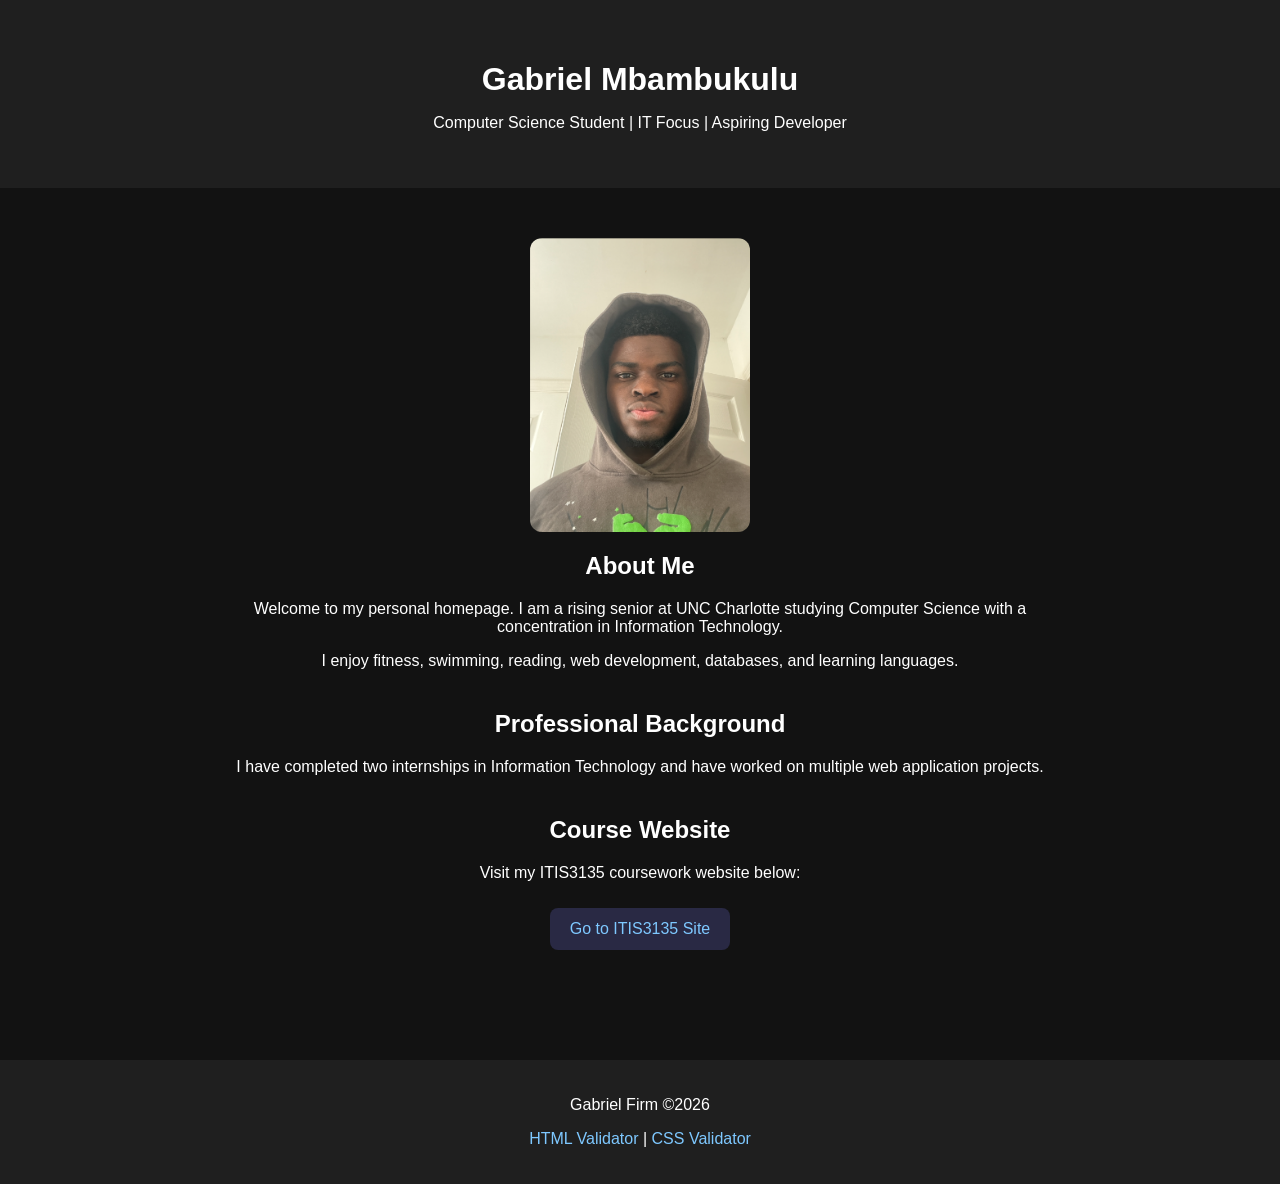
<file: index.html>
<!DOCTYPE html>
<html lang="en">

<head>

    <meta charset="UTF-8">
    <meta name="viewport" content="width=device-width, initial-scale=1.0">

    <title>Gabriel Mbambukulu | Personal Homepage</title>

    <style>

        * {
            box-sizing: border-box;
        }

        body {
            background-color: #121212;
            color: white;
            font-family: Arial, sans-serif;
            margin: 0;
            text-align: center;
        }

        header {
            background-color: #1f1f1f;
            padding: 40px;
        }

        h1 {
            margin-bottom: 10px;
        }

        main {
            max-width: 900px;
            margin: auto;
            padding: 30px;
        }

        section {
            margin-bottom: 40px;
        }

        img {
            width: 220px;
            border-radius: 12px;
            display: block;
            margin: 20px auto;
        }

        a {
            color: #7ec8ff;
            text-decoration: none;
        }

        a:hover {
            color: white;
        }

        .button-link {
            display: inline-block;
            background-color: #292944;
            padding: 12px 20px;
            border-radius: 8px;
            margin-top: 10px;
        }

        footer {
            background-color: #1f1f1f;
            padding: 20px;
            margin-top: 40px;
        }

    </style>

    <script src="https://lint.page/kit/4d0fe3.js" crossorigin="anonymous"></script>

</head>

<body>

    <header>
        <h1>Gabriel Mbambukulu</h1>

        <p>
            Computer Science Student |
            IT Focus |
            Aspiring Developer
        </p>
    </header>

    <main>

        <img src="itis3135/images/Gabriel.png"
             alt="Gabriel Mbambukulu">

        <section>

            <h2>About Me</h2>

            <p>
                Welcome to my personal homepage. I am a rising senior at
                UNC Charlotte studying Computer Science with a concentration
                in Information Technology.
            </p>

            <p>
                I enjoy fitness, swimming, reading, web development,
                databases, and learning languages.
            </p>

        </section>

        <section>

            <h2>Professional Background</h2>

            <p>
                I have completed two internships in Information Technology
                and have worked on multiple web application projects.
            </p>

        </section>

        <section>

            <h2>Course Website</h2>

            <p>
                Visit my ITIS3135 coursework website below:
            </p>

            <a class="button-link"
               href="itis3135/"
               target="_blank"
               rel="noopener noreferrer">

                Go to ITIS3135 Site

            </a>

        </section>

    </main>

    <footer>

        <p>Gabriel Firm ©2026</p>

        <p>

            <a href="https://validator.w3.org/">
                HTML Validator
            </a>

            |

            <a href="https://jigsaw.w3.org/css-validator/">
                CSS Validator
            </a>

        </p>

    </footer>

</body>

</html>
</file>
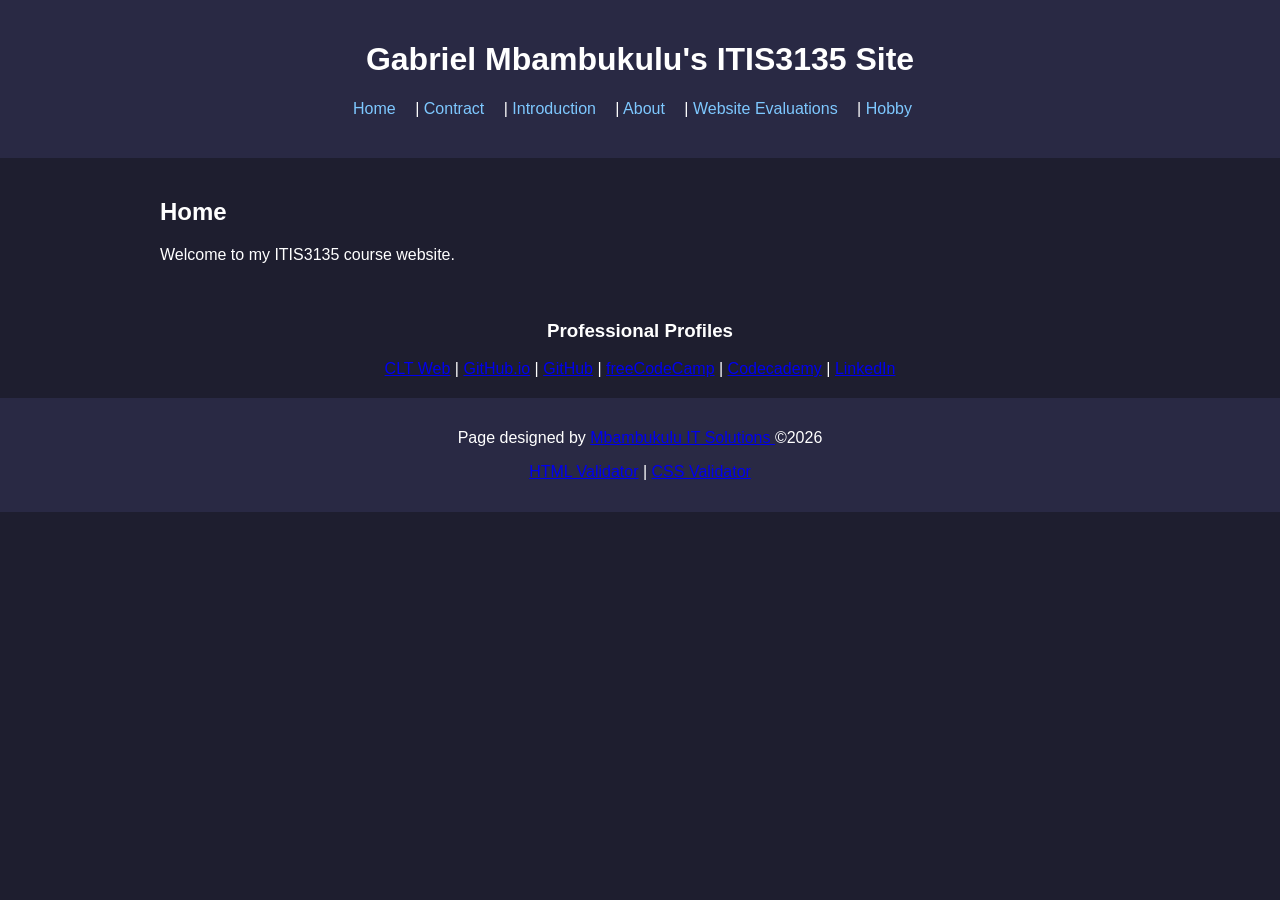
<file: itis3135/index.html>
<!DOCTYPE html>
<html lang="en">
<head>
    <meta charset="UTF-8">
    <meta name="viewport" content="width=device-width, initial-scale=1.0">
    <title>ITIS3135 Home</title>
    <link rel="stylesheet" href="styles/default.css">
    <script src="https://lint.page/kit/4d0fe3.js" crossorigin="anonymous"></script>
</head>

<body>

    <div data-include="components/header.html"></div>

    <main>
        <h2>Home</h2>

        <p>Welcome to my ITIS3135 course website.</p>

       
    </main>

    

<section class="social-links">

    <h3>Professional Profiles</h3>

    <p>
        <a href="https://webpages.charlotte.edu/gmbambuk/">CLT Web</a> |
        <a href="https://gmbambuk.github.io/">GitHub.io</a> |
        <a href="https://github.com/gmbambuk">GitHub</a> |
        <a href="https://www.freecodecamp.org/gabemb">freeCodeCamp</a> |
        <a href="https://www.codecademy.com/profiles/GabeMba">Codecademy</a> |
        <a href="https://www.linkedin.com/in/gabe-mbambukulu-122453414/">LinkedIn</a>
    </p>

</section>

   <div data-include="components/footer.html"></div>
   <script src="scripts/HTMLInclude.min.js"></script>
</body>
</html>
</file>
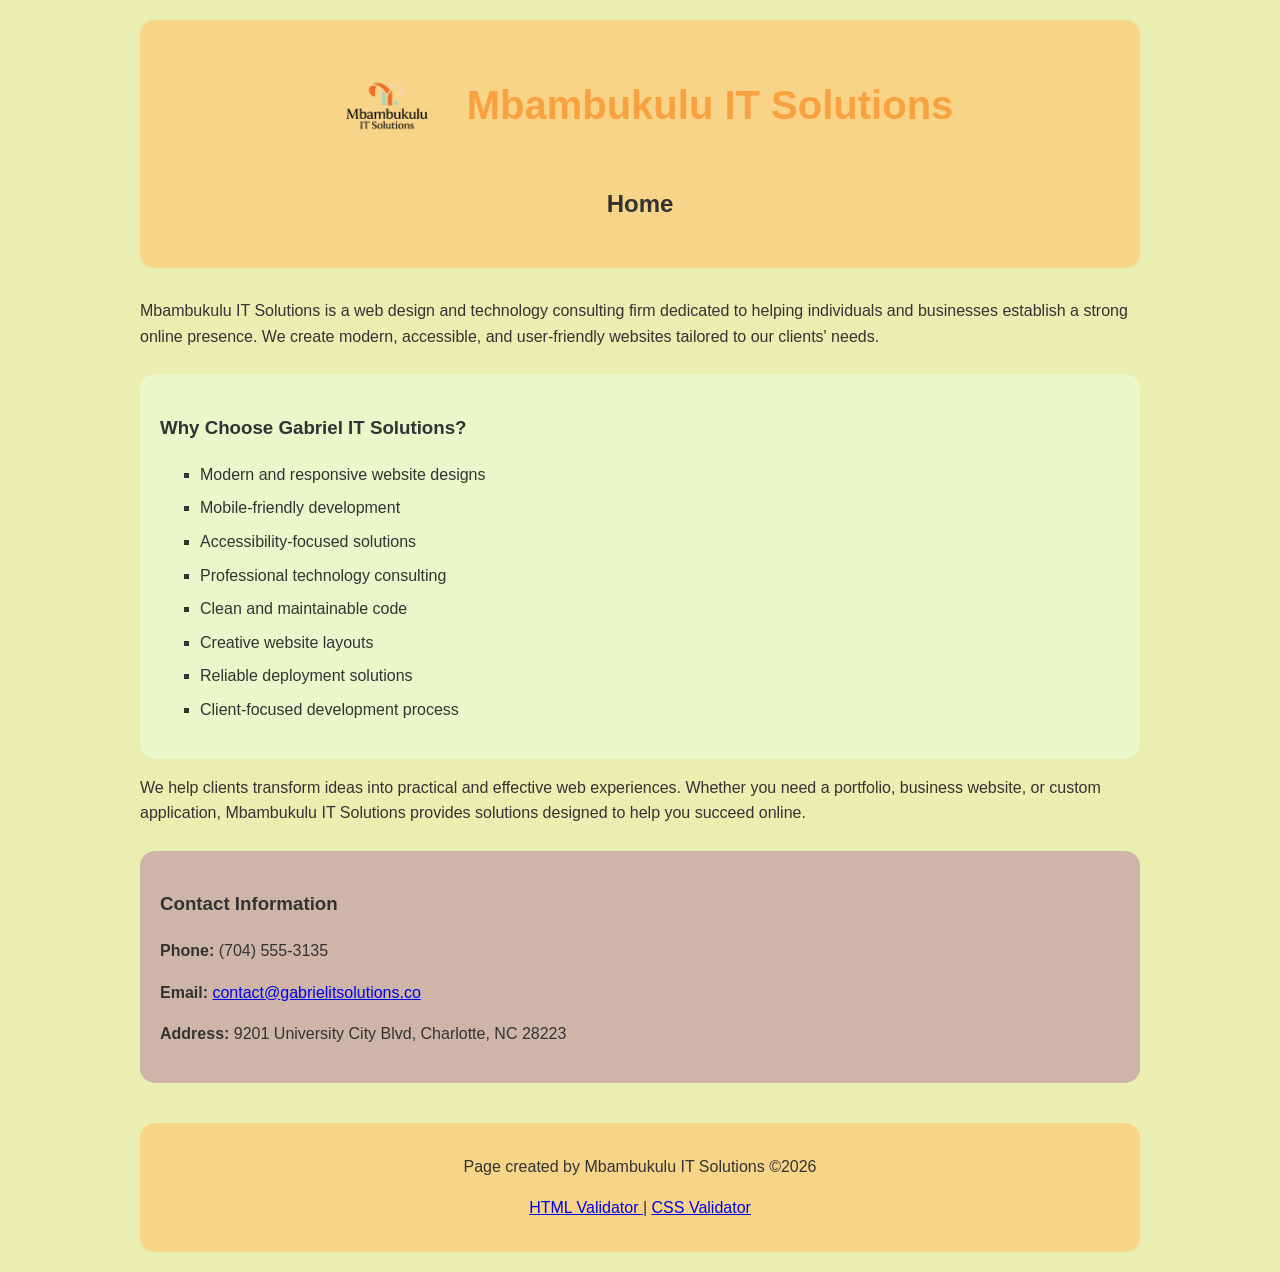
<file: itis3135/mbambukuluitsolutions.co/index.html>
<!DOCTYPE html>
<html lang="en">

<head>

    <meta charset="UTF-8">
    <meta name="viewport" content="width=device-width, initial-scale=1.0">

    <title>Mbambukulu IT Solutions</title>

    <style>

        body {
            background-color: #EAEFB1;
            color: #333333;
            font-family: Arial, sans-serif;
            max-width: 1000px;
            margin: auto;
            padding: 20px;
            line-height: 1.6;
        }


        header {
            text-align: center;
            background-color: #F7D488;
            padding: 25px;
            border-radius: 15px;
        }
        
        .brand {
    display: flex;
    justify-content: center;
    align-items: center;
    gap: 20px;
}


.brand img {
    width: 120px;
    height: auto;
}


        h1 {
            color: #F9A03F;
            font-size: 40px;
        }


        h2 {
            color: #333333;
        }


        img {
            width: 320px;
        }


        main {
            margin-top: 30px;
        }


        section {
            background-color: #E9F7CA;
            padding: 20px;
            border-radius: 15px;
            margin-top: 25px;
        }


        ul {
            list-style-type: square;
        }


        li {
            margin-bottom: 8px;
        }


        .contact {
            background-color: #CEB5A7;
            padding: 20px;
            border-radius: 15px;
            margin-top: 25px;
        }


        footer {
            text-align: center;
            margin-top: 40px;
            background-color: #F7D488;
            padding: 15px;
            border-radius: 15px;
        }


    </style>


    <script src="https://lint.page/kit/4d0fe3.js" crossorigin="anonymous"></script>


</head>


<body>


<header>

    <div class="brand">

        <img 
        src="mbaitsolutions-removebg-previewcopy.png"
        alt="Mbambukulu IT Solutions Logo">

        <h1>
            Mbambukulu IT Solutions
        </h1>

    </div>

    <h2>
        Home
    </h2>

</header>



<main>


<p>
    Mbambukulu IT Solutions is a web design and technology consulting firm
    dedicated to helping individuals and businesses establish a strong online
    presence. We create modern, accessible, and user-friendly websites tailored
    to our clients' needs.
</p>



<section>

<h3>
    Why Choose Gabriel IT Solutions?
</h3>


<ul>

    <li>Modern and responsive website designs</li>

    <li>Mobile-friendly development</li>

    <li>Accessibility-focused solutions</li>

    <li>Professional technology consulting</li>

    <li>Clean and maintainable code</li>

    <li>Creative website layouts</li>

    <li>Reliable deployment solutions</li>

    <li>Client-focused development process</li>

</ul>


</section>



<p>

    We help clients transform ideas into practical and effective web
    experiences. Whether you need a portfolio, business website, or custom
    application, Mbambukulu IT Solutions provides solutions designed to help you
    succeed online.

</p>



<div class="contact">


<h3>
    Contact Information
</h3>


<p>
<strong>Phone:</strong> (704) 555-3135
</p>


<p>
    <strong>Email:</strong>
    <a href="mailto:contact@gabrielitsolutions.co">
        contact@gabrielitsolutions.co
    </a>
</p>


<p>
<strong>Address:</strong> 9201 University City Blvd, Charlotte, NC 28223
</p>


</div>



</main>



<footer>

<p>
    Page created by Mbambukulu IT Solutions ©2026
</p>

<p>
    <a href="https://validator.w3.org/nu/?doc=https://webpages.charlotte.edu/gmbambuk/itis3135/mbambukuluitsolutions.co/index.html">
        HTML Validator
    </a>

    |

    <a href="https://jigsaw.w3.org/css-validator/validator?uri=https://webpages.charlotte.edu/gmbambuk/itis3135/mbambukuluitsolutions.co/index.html">
        CSS Validator
    </a>
</p>

</footer>



</body>


</html>
</file>
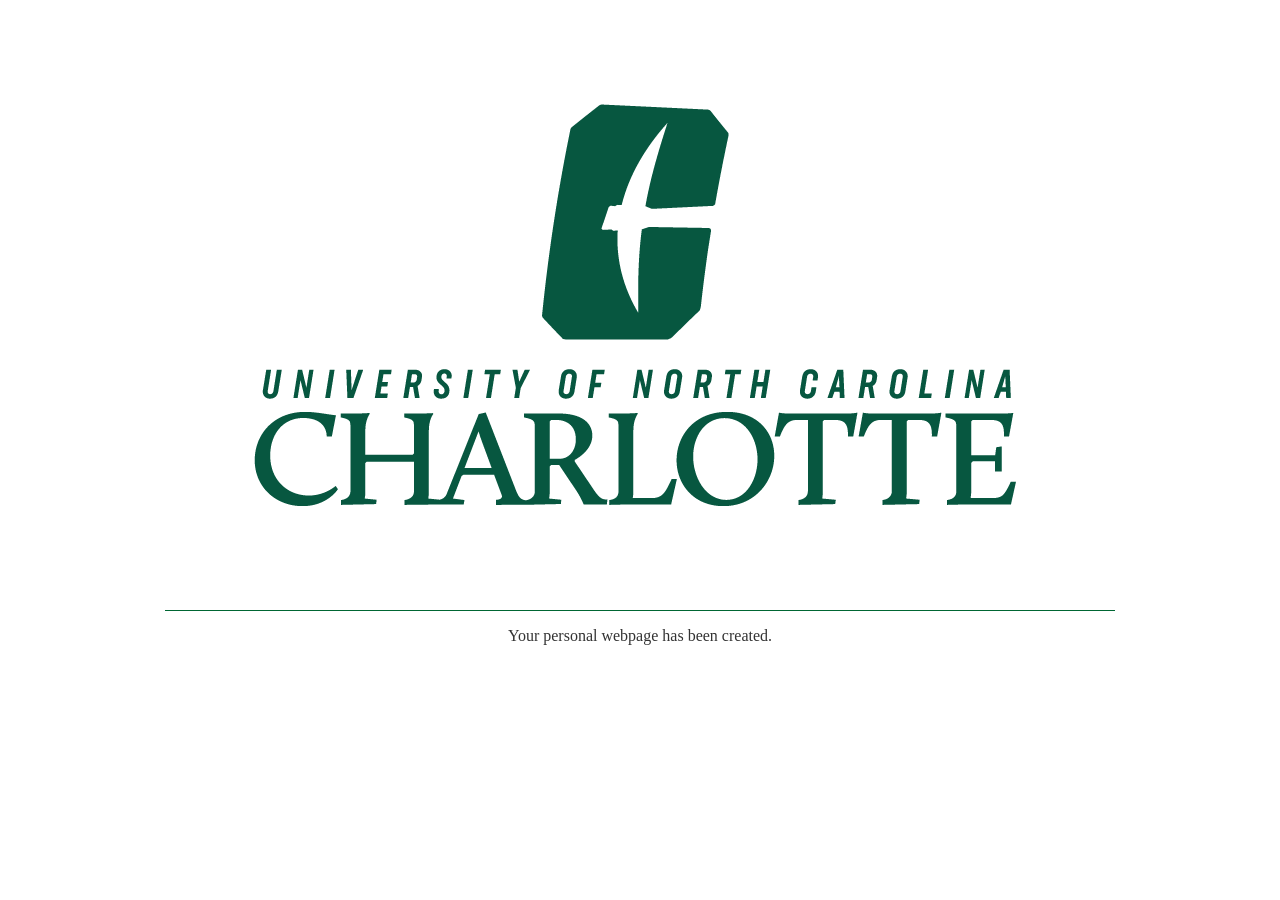
<file: original_index.html>
<!DOCTYPE html>
<html>
	<head>
		<title>Personal Webpage | UNC Charlotte</title>
		<style type="text/css">
			body {
				background-color: #FFFFFF;
				color: #333333;
				margin: 0;
				padding: 0;
			}
			#page-wrapper {
				height: 100%;
				width: 100%;
				max-width: 950px;
				margin: auto;
			}
			#logo-wrapper {
				padding-top: 20px;
				padding-bottom: 10px;
				text-align: center;
				border-bottom: 1px solid #006633;
			}
			#content-wrapper {
				width: 100%;
				max-width: 950px;
				margin: auto;
				text-align: center;
			}			
			a {
				color: #006633;
			}
		</style>
		<link rel="icon" type="image/png" href="data:image/png;base64,
		[base64]/VwD/P1cA/z9XAP8/VwD/P1cA/z9XAP8/VwD/P1cA9z9XAEkAAAAAAAAAAAAAAAAAAAAAAAAAAAAAAAA/VwDgP1cA/z9XAP8/VwD/P1cA/z5XAO0/VwDgP1cA/z9XAP8/VwD4OFAAIAAAAAAAAAAAAAAAAAAAAAAAAAAAPlcAxD9XAP8/VwD/P1cA/z9XAP8+VwCHP1cA0D9XAP8/VwD/P1cA/z5XAEYAAAAAAAAAAAAAAAAAAAAAAAAAAD9YAKY/VwD/P1cA/z9XAP8/VwD/QFUAMD5XAM0/VwD/P1cA/z9XAP8+VwBmAAAAAAAAAAAAAAAAAAAAAAAAAAA/VgCFP1cA/z9XAP8/VwD/PlYA9VVVAAM/VwDCP1cA/z9XAP8/VwD/QFYAiAAAAAAAAAAAAAAAAAAAAAAAAAAAPlUAYz9XAP8/VwD/P1cA/z9XAN8AAAAAPlcAsD9XAP8/VwD/P1cA/z5XAK0AAAAAAAAAAAAAAAAAAAAAAAAAAD5WAD4/VwD/P1cA/z9XAPM/WABdAAAAAD5VAFc/VgCaP1cAlj5WAJE9VwBwAAAAAAAAAAAAAAAAAAAAAAAAAABDWQAXP1cA/j9XAP8/VwD/QFMANAAAAAA7TgANPVUANj1VACo7VQAePFoAEQAAAAAAAAAAAAAAAAAAAAAAAAAAAAAAAT9WAOw/VwD/P1cA/z5XAP0+VwBGQFgAQD9XAP8/VwD/P1cA/z9XAP87VQAnAAAAAAAAAAAAAAAAAAAAAAAAAAA/VwDBP1cA/z9XAP8/VwD/P1cAojtOAA0/VwD6P1cA/z9XAP8/VwD/PlYAVgAAAAAAAAAAAAAAAAAAAAAAAAAAPlcAkz9XAP8/VwD/P1cA/z5XAPk8UgAiP1YAxj9XAP8/VwD/P1cA/z5XAIcAAAAAAAAAAAAAAAAAAAAAAAAAAD5YAGM/VwD/P1cA/z9XAP8/VwD/PlYAtD9XAH4/VwD/P1cA/z9XAP8/WAC6AAAAAAAAAAAAAAAAAAAAAAAAAAA9WQAuP1cA/z9XAP8/VwD/P1cA/z9XAP8/VwCfP1cA/z9XAP8/VwD/P1cA1AAAAAAAAAAAAAAAAAAAAAAAAAAAAAAAAD9WAGU/VgD4P1cA/z9XAP8/VwD/P1cA/D9XAP4/VwD/[base64]/j5WAP4+VgD+PlYA/j5WAP4+VgD+PlYA/j5WAP4+VgD+PlYA/j5WAP4/VwDXQFgAIAAAAAAAAAAAAAAAAAAAAAAAAAAAAAAAAAAAAAAAAAAAAAAAAAAAAAAAAAAAAAAAAAAAAAAAAAAAVVUAAz9XAKI/VwD/P1cA/z9XAP8/VwD/P1cA/z9XAP8/VwD/P1cA/z9XAP8/VwD/P1cA/z9XAP8/VwD/P1cA/z9XAP8/VgDePlUAIQAAAAAAAAAAAAAAAAAAAAAAAAAAAAAAAAAAAAAAAAAAAAAAAAAAAAAAAAAAAAAAAAAAAAA+VwCPP1cA/z9XAP8/VwD/P1cA/z9XAP8/VwD/P1cA/z9XAP8/VwD/P1cA/z9XAP8/VwD/P1cA/z9XAP8/VwD/P1cA/z9XAP8/VwDfPFcAJgAAAAAAAAAAAAAAAAAAAAAAAAAAAAAAAAAAAAAAAAAAAAAAAAAAAAAAAAAAAAAAAD9XAM4/VwD/P1cA/z9XAP8/VwD/P1cA/z9XAP8/VwD/P1cA/z9XAP8/VwD/P1cA/j5WAOE/VwD/P1cA/z9XAP8/VwD/P1cA/z9XAP8+VwDlOlIAHwAAAAAAAAAAAAAAAAAAAAAAAAAAAAAAAAAAAAAAAAAAAAAAAAAAAAAAAAAAPlgAtD9XAP8/VwD/P1cA/z9XAP8/VwD/P1cA/z9XAP8/VwD/P1cA/z9XAP8+VgC6P1YAoz9XAP8/VwD/P1cA/z9XAP8/VwD/P1cA/z9XAP89VQBgAAAAAAAAAAAAAAAAAAAAAAAAAAAAAAAAAAAAAAAAAAAAAAAAAAAAAAAAAAA+WACXP1cA/z9XAP8/VwD/P1cA/z9XAP8/VwD/P1cA/z9XAP8/VwD/P1cA/z1YAEM/VwCiP1cA/z9XAP8/VwD/P1cA/z9XAP8/VwD/P1cA/z9XAH4AAAAAAAAAAAAAAAAAAAAAAAAAAAAAAAAAAAAAAAAAAAAAAAAAAAAAAAAAAD9YAHo/VwD/P1cA/z9XAP8/VwD/P1cA/z9XAP8/VwD/P1cA/z9XAP8/VgDYVVUAAz9XAKI/VwD/P1cA/z9XAP8/VwD/P1cA/z9XAP8/VwD/P1cAmwAAAAAAAAAAAAAAAAAAAAAAAAAAAAAAAAAAAAAAAAAAAAAAAAAAAAAAAAAAP1gAXT9XAP8/VwD/P1cA/z9XAP8/VwD/P1cA/z9XAP8/VwD/P1cA/z5XAIQAAAAAP1cAnz9XAP8/VwD/P1cA/z9XAP8/VwD/P1cA/z9XAP8+VwC8AAAAAAAAAAAAAAAAAAAAAAAAAAAAAAAAAAAAAAAAAAAAAAAAAAAAAAAAAAA/WAA9P1cA/z9XAP8/VwD/P1cA/z9XAP8/VwD/P1cA/z9XAP8/VwD/PlYAPgAAAAA+VwCYP1cA/z9XAP8/VwD/P1cA/z9XAP8/VwD/P1cA/z5XAN0AAAAAAAAAAAAAAAAAAAAAAAAAAAAAAAAAAAAAAAAAAAAAAAAAAAAAAAAAAD5YAB0+VgD+P1cA/z9XAP8/VwD/P1cA/z9XAP8/VwD/P1cA/z9WAPg3SQAOAAAAAD9XAI0/VwD/P1cA/z9XAP8/VwD/P1cA/z9XAP8/VwD/P1cA9jlVAAkAAAAAAAAAAAAAAAAAAAAAAAAAAAAAAAAAAAAAAAAAAAAAAAAAAAAASUkABz9XAPM/VwD/P1cA/z9XAP8/VwD/P1cA/z9XAP8/VwD/P1cA3wAAAAAAAAAAPlYAfz9XAP8/VwD/P1cA/z9XAP8/VwD/P1cA/z9XAP8/VwD+QFUAJAAAAAAAAAAAAAAAAAAAAAAAAAAAAAAAAAAAAAAAAAAAAAAAAAAAAAAAAAAAP1cA1z9XAP8/VwD/P1cA/z9XAP8/VwD/P1cA/z9XAP8/VwDFAAAAAAAAAAA/VwBtP1cA/z9XAP8/VwD/P1cA/z9XAP8/VwD/P1cA/z9XAP89VgBHAAAAAAAAAAAAAAAAAAAAAAAAAAAAAAAAAAAAAAAAAAAAAAAAAAAAAAAAAAA+VgC0P1cA/z9XAP8/VwD/P1cA/z9XAP8/VwD/P1cA/z5WALoAAAAAAAAAAD5VAFc/VwD/P1cA/z9XAP8/VwD/P1cA/z9XAP8/VwD/P1cA/z9WAG4AAAAAAAAAAAAAAAAAAAAAAAAAAAAAAAAAAAAAAAAAAAAAAAAAAAAAAAAAAD5XAI8/VwD/P1cA/z9XAP8/VwD/P1cA/z9XAPU+VgDhPlcAkwAAAAAAAAAAPFgANz5WAP4/VwD/P1cA/z9XAP8/VgD+PlYA/j5WAP4+VgD+PlYAlAAAAAAAAAAAAAAAAAAAAAAAAAAAAAAAAAAAAAAAAAAAAAAAAAAAAAAAAAAAP1cAaT9XAP8/VwD/P1cA/z9XAP8/VwD/P1YA2wCAAAIAAAAAAAAAAAAAAAAAAAABPFcAJj5UADo9VwAyPVcAMj5XAClAUwAoPFIAIjtVAB4zVQAPAAAAAAAAAAAAAAAAAAAAAAAAAAAAAAAAAAAAAAAAAAAAAAAAAAAAAAAAAAA+VQBCP1cA/z9XAP8/VwD/P1cA/z9XAP8/VwD+PFUAMwAAAAAAAAAAAAAAAAAAAAAAAAAAAAAAAAAAAAAAAAAAAAAAAAAAAAAAAAAAAAAAAAAAAAAAAAAAAAAAAAAAAAAAAAAAAAAAAAAAAAAAAAAAAAAAAAAAAAAAAAAAAAAAAEJVABs/VwD9P1cA/z9XAP8/VwD/P1cA/z9XAP8/VgCOQFAAEACAAAIAAAAAAAAAADtTADQ+VgBzPlcAZz5YAFo+VQBOPlUAQj1VADY+VwApQFIAHAAAAAIAAAAAAAAAAAAAAAAAAAAAAAAAAAAAAAAAAAAAAAAAAAAAAAAAAAAAVVUAAz9WAOw/VwD/P1cA/z9XAP8/VwD/P1cA/z9XAP8/VgD4PlgAYwAAAAAAAAAAP1YAmj9XAP8/VwD/P1cA/z9XAP8/VwD/P1cA/z9XAP8/VwD/PFMANwAAAAAAAAAAAAAAAAAAAAAAAAAAAAAAAAAAAAAAAAAAAAAAAAAAAAAAAAAAPlcAxT9XAP8/VwD/P1cA/z9XAP8/VwD/P1cA/z9XAP8+VgC0AAAAAAAAAAA+VwBnP1cA/z9XAP8/VwD/P1cA/z9XAP8/VwD/P1cA/z9XAP9AVwBkAAAAAAAAAAAAAAAAAAAAAAAAAAAAAAAAAAAAAAAAAAAAAAAAAAAAAAAAAAA/VwCZP1cA/z9XAP8/VwD/P1cA/z9XAP8/VwD/P1cA/z9XAPdAVQAYAAAAAD1ZAC4/VwD/P1cA/z9XAP8/VwD/P1cA/z9XAP8/VwD/P1cA/z5XAJMAAAAAAAAAAAAAAAAAAAAAAAAAAAAAAAAAAAAAAAAAAAAAAAAAAAAAAAAAAEBXAGw/VwD/P1cA/z9XAP8/VwD/P1cA/z9XAP8/VwD/P1cA/z9YAHoAAAAAKlUABj9XAOs/VwD/P1cA/z9XAP8/VwD/P1cA/z9XAP8/VwD/PlcAxAAAAAAAAAAAAAAAAAAAAAAAAAAAAAAAAAAAAAAAAAAAAAAAAAAAAAAAAAAAQVUAPz9XAP8/VwD/P1cA/z9XAP8/VwD/P1cA/z9XAP8/VwD/P1YA5kBVAAwAAAAAP1cArz9XAP8/VwD/P1cA/z9XAP8/VwD/P1cA/z9XAP8/VgDvKlUABgAAAAAAAAAAAAAAAAAAAAAAAAAAAAAAAAAAAAAAAAAAAAAAAAAAAABAWQAUP1cA+j9XAP8/VwD/P1cA/z9XAP8/VwD/P1cA/z9XAP8/VwD/P1YAfQAAAAA/VwBqP1cA/z9XAP8/VwD/P1cA/z9XAP8/VwD/P1cA/z9XAP9AUwAoAAAAAAAAAAAAAAAAAAAAAAAAAAAAAAAAAAAAAAAAAAAAAAAAAAAAAAAAAAA/VwDeP1cA/z9XAP8/VwD/P1cA/z9XAP8/VwD/P1cA/z9XAP8/VwDzPFoAIkJXACM+VwD9P1cA/z9XAP8/VwD/P1cA/z9XAP8/VwD/P1cA/z1WAFwAAAAAAAAAAAAAAAAAAAAAAAAAAAAAAAAAAAAAAAAAAAAAAAAAAAAAAAAAAD5XAK0/VwD/P1cA/z9XAP8/VwD/P1cA/z9XAP8/VwD/P1cA/z9XAP8+VwC8QEAABD9XANQ/VwD/P1cA/z9XAP8/VwD/P1cA/z9XAP8/VwD/PlcAkAAAAAAAAAAAAAAAAAAAAAAAAAAAAAAAAAAAAAAAAAAAAAAAAAAAAAAAAAAAP1YAej9XAP8/VwD/P1cA/z9XAP8/VwD/P1cA/z9XAP8/VwD/P1cA/z9XAP8/VgB6P1YAhj9XAP8/VwD/P1cA/z9XAP8/VwD/P1cA/z9XAP8+VwDFAAAAAAAAAAAAAAAAAAAAAAAAAAAAAAAAAAAAAAAAAAAAAAAAAAAAAAAAAABAWABAP1cA/j9XAP8/VwD/P1cA/z9XAP8/VwD/P1cA/z9XAP8/VwD/P1cA/z9XAPo/VwCBP1cA/j9XAP8/VwD/P1cA/z9XAP8/VwD/P1cA/z9XAI0AAAAAAAAAAAAAAAAAAAAAAAAAAAAAAAAAAAAAAAAAAAAAAAAAAAAAAAAAAAAAAABAVwBkP1cA9j9XAP8/VwD/P1cA/z9XAP8/VwD/P1cA/z9XAP8/VwD/P1cA/z9XAPM/VwD8P1cA/z9XAP8/VwD/P1cA/z9XAP8+VwC8KlUABgAAAAAAAAAAAAAAAAAAAAAAAAAAAAAAAAAAAAAAAAAAAAAAAAAAAAAAAAAAAAAAAAAAAAA/VQA5P1cA4j9XAP8/VwD/P1cA/z9XAP8/VwD/P1cA/z9XAP8/VwD/P1cA/z9XAP8/VwD/P1cA/z9XAP8/VwD/P1cA3zpRABYAAAAAAAAAAAAAAAAAAAAAAAAAAAAAAAAAAAAAAAAAAAAAAAAAAAAAAAAAAAAAAAAAAAAAAAAAAAAAAABAVQAYPlcArD5XAMQ+VgC4P1YAqz9XAJ8+VwCTPlcAhz9YAHo/[base64]/[base64]/VwD7P1cA/z9XAP8/VwD/P1cA/z9XAP8/VwD/P1cA/z9XAP8/VwD/P1cA/z9XAP8/VwD/P1cA/z9XAP8/VwD/P1cA/z9XAP8/VwD/P1cA/z5XAPk/VwClQFkAFAAAAAAAAAAAAAAAAAAAAAAAAAAAAAAAAAAAAAAAAAAAAAAAAAAAAAAAAAAAAAAAAAAAAAAAAAAAAAAAAAAAAAAAAAAAAAAAAAAAAAAAAAAAAAAAAAAAAABDWQAXQFcAsD9XAP8/VwD/P1cA/z9XAP8/VwD/P1cA/z9XAP8/VwD/P1cA/z9XAP8/VwD/P1cA/z9XAP8/VwD/P1cA/z9XAP8/VwD/P1cA/z9XAP8/VwD/P1cA/z9XAP8/VwD+P1YApkBZABQAAAAAAAAAAAAAAAAAAAAAAAAAAAAAAAAAAAAAAAAAAAAAAAAAAAAAAAAAAAAAAAAAAAAAAAAAAAAAAAAAAAAAAAAAAAAAAAAAAAAAAAAAAEBZABQ/VwCbPlcA+T9XAP8/VwD/P1cA/z9XAP8/VwD/P1cA/z9XAP8/VwD/P1cA/z9XAP8/VwD/P1cA/z9XAP8/VwD/P1cA/z9XAP8/VwD/P1cA/z9XAP8/VwD/P1cA/z9XAP8/VwD/P1cA/j9YAKlCVwAjAAAAAAAAAAAAAAAAAAAAAAAAAAAAAAAAAAAAAAAAAAAAAAAAAAAAAAAAAAAAAAAAAAAAAAAAAAAAAAAAAAAAAAAAAAAAAAAAAAAAAD9XAIk/VwD3P1cA/z9XAP8/VwD/P1cA/z9XAP8/VwD/P1cA/z9XAP8/VwD/P1cA/z9XAP8/VwD/P1cA/z9XAP8/VwD/P1cA/z9XAP8/VwD/P1cA/z9XAP8/VwD/P1cA/z9XAP8/VwD/P1cA/z9XAPs+VgCxQFUAGAAAAAAAAAAAAAAAAAAAAAAAAAAAAAAAAAAAAAAAAAAAAAAAAAAAAAAAAAAAAAAAAAAAAAAAAAAAAAAAAAAAAAAAAAAAAAAAAD9XALU/VwD/P1cA/z9XAP8/VwD/P1cA/z9XAP8/VwD/P1cA/z9XAP8/VwD/P1cA/z9XAP8/VwD/P1cA/z9XAP8/VwD/P1cA/j9XAOo/VwD+P1cA/z9XAP8/VwD/P1cA/z9XAP8/VwD/P1cA/z9XAP8/VwD+P1cAuTpdABYAAAAAAAAAAAAAAAAAAAAAAAAAAAAAAAAAAAAAAAAAAAAAAAAAAAAAAAAAAAAAAAAAAAAAAAAAAAAAAAAAAAAAAAAAAD9XAJk/VwD/P1cA/z9XAP8/VwD/P1cA/z9XAP8/VwD/P1cA/z9XAP8/VwD/P1cA/z9XAP8/VwD/P1cA/z9XAP8/VwD/P1cA3j9WAIY+VgD+P1cA/z9XAP8/VwD/P1cA/z9XAP8/VwD/P1cA/z9XAP8/VwD/P1cA/z9WAHkAAAAAAAAAAAAAAAAAAAAAAAAAAAAAAAAAAAAAAAAAAAAAAAAAAAAAAAAAAAAAAAAAAAAAAAAAAAAAAAAAAAAAAAAAAEBXAHs/VwD/P1cA/z9XAP8/VwD/P1cA/z9XAP8/VwD/P1cA/z9XAP8/VwD/P1cA/z9XAP8/VwD/P1cA/z9XAP8+VwD9PVcAbEBXAGc+VgD+P1cA/z9XAP8/VwD/P1cA/z9XAP8/VwD/P1cA/z9XAP8/VwD/P1cA/z9WAKYAAAABAAAAAAAAAAAAAAAAAAAAAAAAAAAAAAAAAAAAAAAAAAAAAAAAAAAAAAAAAAAAAAAAAAAAAAAAAAAAAAAAAAAAAEBWAFw+VgD+P1cA/z9XAP8/VwD/P1cA/z9XAP8/VwD/P1cA/z9XAP8/VwD/P1cA/z9XAP8/VwD/P1cA/z9XAP8/VwDUQlIAHz5VAGY+VgD+P1cA/z9XAP8/VwD/P1cA/z9XAP8/VwD/P1cA/z9XAP8/VwD/P1cA/z5XAMRAQAAEAAAAAAAAAAAAAAAAAAAAAAAAAAAAAAAAAAAAAAAAAAAAAAAAAAAAAAAAAAAAAAAAAAAAAAAAAAAAAAAAAAAAADxYAEA/VwD7P1cA/z9XAP8/VwD/P1cA/z9XAP8/VwD/P1cA/z9XAP8/VwD/P1cA/z9XAP8/VwD/P1cA/z9XAPxAVwCMQGAACD5VAGY+VgD+P1cA/z9XAP8/VwD/P1cA/z9XAP8/VwD/P1cA/z9XAP8/VwD/P1cA/z9XANM8WgARAAAAAAAAAAAAAAAAAAAAAAAAAAAAAAAAAAAAAAAAAAAAAAAAAAAAAAAAAAAAAAAAAAAAAAAAAAAAAAAAAAAAAD1ZAC4/VwDwP1cA/z9XAP8/VwD/P1cA/z9XAP8/VwD/P1cA/z9XAP8/VwD/P1cA/z9XAP8/VwD/P1cA/z9XAO1AVwBMAAAAAD5VAGY+VgD+P1cA/z9XAP8/VwD/P1cA/z9XAP8/VwD/P1cA/z9XAP8/VwD/P1cA/z9XAN48WgAiAAAAAAAAAAAAAAAAAAAAAAAAAAAAAAAAAAAAAAAAAAAAAAAAAAAAAAAAAAAAAAAAAAAAAAAAAAAAAAAAAAAAAEJXACM/VwDgP1cA/z9XAP8/VwD/P1cA/z9XAP8/VwD/P1cA/z9XAP8/VwD/P1cA/z9XAP8/VwD/P1cA/z5WANU6UQAWAAAAAD9WAGU+VgD+P1cA/z9XAP8/VwD/P1cA/z9XAP8/VwD/P1cA/z9XAP8/VwD/P1cA/z9XAOdBWAA3AAAAAAAAAAAAAAAAAAAAAAAAAAAAAAAAAAAAAAAAAAAAAAAAAAAAAAAAAAAAAAAAAAAAAAAAAAAAAAAAAAAAADtYABo+VwDNP1cA/z9XAP8/VwD/P1cA/z9XAP8/VwD/P1cA/z9XAP8/VwD/P1cA/z9XAP8/VwD/P1cA/z5XAJwAgAACAAAAAD5YAFo+VwD9P1cA/z9XAP8/VwD/P1cA/z9XAP8/VwD/P1cA/z9XAP8/VwD/P1cA/z9XAO4/VgBNAAAAAAAAAAAAAAAAAAAAAAAAAAAAAAAAAAAAAAAAAAAAAAAAAAAAAAAAAAAAAAAAAAAAAAAAAAAAAAAAAAAAAENRABM/WAC3P1cA/z9XAP8/VwD/P1cA/z9XAP8/VwD/P1cA/z9XAP8/VwD/P1cA/z9XAP8/VwD/P1cA/z5ZAFYAAAAAAAAAAD5WAFY+VwD9P1cA/z9XAP8/VwD/P1cA/z9XAP8/VwD/P1cA/z9XAP8/VwD/P1cA/z9XAPU+WABjAAAAAAAAAAAAAAAAAAAAAAAAAAAAAAAAAAAAAAAAAAAAAAAAAAAAAAAAAAAAAAAAAAAAAAAAAAAAAAAAAAAAAEBVAAw9VwCiP1cA/z9XAP8/VwD/P1cA/z9XAP8/VwD/P1cA/z9XAP8/VwD/P1cA/z9XAP8/VwD/PlcA+TtVAB4AAAAAAAAAAEFWAEc+VwD9P1cA/z9XAP8/VwD/P1cA/z9XAP8/VwD/P1cA/z9XAP8/VwD/P1cA/z9XAPs/VgB6AAAAAgAAAAAAAAAAAAAAAAAAAAAAAAAAAAAAAAAAAAAAAAAAAAAAAAAAAAAAAAAAAAAAAAAAAAAAAAAAAAAAADNmAAU+VwCMP1cA/j9XAP8/VwD/P1cA/z9XAP8/VwD/P1cA/z9XAP8/VwD/P1cA/z9XAP8/VwD/PlYA4VVVAAYAAAAAAAAAADtVADw/VwD8P1cA/z9XAP8/VwD/P1cA/z9XAP8/VwD/P1cA/z9XAP8/VwD/P1cA/z9XAP4/VgCRSUkABwAAAAAAAAAAAAAAAAAAAAAAAAAAAAAAAAAAAAAAAAAAAAAAAAAAAAAAAAAAAAAAAAAAAAAAAAAAAAAAAACAAAI/VwB1P1cA+j9XAP8/VwD/P1cA/z9XAP8/VwD/P1cA/z9XAP8/VwD/P1cA/z9XAP8/VwD/PlcAwQAAAAAAAAAAAAAAAD1XADI/VwD2P1cA/z9XAP8/VwD/P1cA/z9XAP8/VwD/P1cA/z9XAP8/VwD/P1cA/z9XAP8/VgCpN1sADgAAAAAAAAAAAAAAAAAAAAAAAAAAAAAAAAAAAAAAAAAAAAAAAAAAAAAAAAAAAAAAAAAAAAAAAAAAAAAAAAAAAAA/WABdP1cA8z9XAP8/VwD/P1cA/z9XAP8/VwD/P1cA/z9XAP8/VwD/P1cA/z9XAP8/VwD/QFYApAAAAAAAAAAAAAAAADtZACs+VwDtP1cA/z9XAP8/VwD/P1cA/z9XAP8/VwD/P1cA/z9XAP8/VwD/P1cA/z9XAP8+VwDBOlEAFgAAAAAAAAAAAAAAAAAAAAAAAAAAAAAAAAAAAAAAAAAAAAAAAAAAAAAAAAAAAAAAAAAAAAAAAAAAAAAAAAAAAAA+VwBGP1YA7D9XAP8/VwD/P1cA/z9XAP8/VwD/P1cA/z9XAP8/VwD/P1cA/z9XAP8/VwD/PlYAlAAAAAAAAAAAAAAAAEJXACM/VwDhP1cA/z9XAP8/VwD/P1cA/z9XAP8/VwD/P1cA/z9XAP8/VwD/P1cA/z9XAP8/VwDaO1UAHgAAAAAAAAAAAAAAAAAAAAAAAAAAAAAAAAAAAAAAAAAAAAAAAAAAAAAAAAAAAAAAAAAAAAAAAAAAAAAAAAAAAAA8VwAvP1cA5D9XAP8/VwD/P1cA/z9XAP8/VwD/P1cA/z9XAP8/VwD/P1cA/z9XAP8/VwD/PVcAiQAAAAAAAAAAAAAAAEBSABw/VgDSP1cA/z9XAP8/VwD/P1cA/z9XAP8/VwD/P1cA/z9XAP8/VwD/P1cA/z9XAP8/VwDwPlUALQAAAAAAAAAAAAAAAAAAAAAAAAAAAAAAAAAAAAAAAAAAAAAAAAAAAAAAAAAAAAAAAAAAAAAAAAAAAAAAAAAAAAA3WQAXP1cA2j9XAP8/VwD/P1cA/z9XAP8/VwD/P1cA/z9XAP8/VwD/P1cA+j5WAPU/VwDwP1cAigAAAAAAAAAAAAAAAD1VABU/WAC9P1cA/z9XAP8/VwD/P1cA/z9XAP8/VwD/P1cA/z9XAP8/VwD/P1cA/z9XAP8/VwD7PVUASwAAAAAAAAAAAAAAAAAAAAAAAAAAAAAAAAAAAAAAAAAAAAAAAAAAAAAAAAAAAAAAAAAAAAAAAAAAAAAAAAAAAABAYAAIP1gAwz9XAP8/VwD/P1cA/z9XAP8/VwD/P1cA/z9XAP8/VwD/P1cAwT9XAGE9WABUQFkAKAAAAAAAAAAAAAAAAEBAAAg9VQBgPlYAsT9XALs+VgC0PlYAsT5WALE+VwCtP1cApz9WAKc+VwClP1cAnz5WAJ0/VwCbQVUAMwAAAAAAAAAAAAAAAAAAAAAAAAAAAAAAAAAAAAAAAAAAAAAAAAAAAAAAAAAAAAAAAAAAAAAAAAAAAAAAAAAAAAAAAAABPlcApD9XAP8/VwD/P1cA/z9XAP8/VwD/P1cA/z9XAP8/VwD/[base64]/VwD/P1cA/z9XAP8/VwD/P1cA/z9XAP8/VwD/PlcA/[base64]/VwD/P1cA/z9XAP8/VwD/P1cA/z9XAP8/VwD/P1cA/[base64]/VwD/P1cA/z9XAP8/VwD/P1cA/z9XAP8/VwD/P1cA/z9XANk9VgA7QFAAECpVAAYAAAAAAAAAAAAAAABAUAAQP1YAeT9WALs/VgCxP1cAqj5XAJk9VwCNPlYAfz5WAHM9VwBkPlYAVj1WAEdBUgA7O1kAKzMzAAUAAAAAAAAAAAAAAAAAAAAAAAAAAAAAAAAAAAAAAAAAAAAAAAAAAAAAAAAAAAAAAAAAAAAAAAAAAAAAAAAAAAAAM00ACj9WAOc/VwD/P1cA/z9XAP8/VwD/P1cA/z9XAP8/VwD/P1cA/z9XAP8/VwD+PlcA7T9XAI0AAAABAAAAAAAAAABDWgAiP1cA3z9XAP8/VwD/P1cA/z9XAP8/VwD/P1cA/z9XAP8/VwD/P1cA/z9XAP8/VwD/P1cA/j5VAE4AAAAAAAAAAAAAAAAAAAAAAAAAAAAAAAAAAAAAAAAAAAAAAAAAAAAAAAAAAAAAAAAAAAAAAAAAAAAAAAAAAAAAAAAAAD9YAMM/VwD/P1cA/z9XAP8/VwD/P1cA/z9XAP8/VwD/P1cA/z9XAP8/VwD/P1cA/z9XAM5DXgATAAAAAAAAAABGXQALQFcAyD9XAP8/VwD/P1cA/z9XAP8/VwD/P1cA/z9XAP8/VwD/P1cA/z9XAP8/VwD/P1cA/z9XAIEAAAAAAAAAAAAAAAAAAAAAAAAAAAAAAAAAAAAAAAAAAAAAAAAAAAAAAAAAAAAAAAAAAAAAAAAAAAAAAAAAAAAAAAAAAD9WAJI/VwD/P1cA/z9XAP8/VwD/P1cA/z9XAP8/VwD/P1cA/z9XAP8/VwD/P1cA/z9XAOo+WQBCAAAAAAAAAAAAAAABP1cAmz9XAP8/VwD/P1cA/z9XAP8/VwD/P1cA/z9XAP8/VwD/P1cA/z9XAP8/VwD/P1cA/z9WAK9VVQADAAAAAAAAAAAAAAAAAAAAAAAAAAAAAAAAAAAAAAAAAAAAAAAAAAAAAAAAAAAAAAAAAAAAAAAAAAAAAAAAAAAAAD5YAGM/VwD+P1cA/z9XAP8/VwD/P1cA/z9XAP8/VwD/P1cA/z9XAP8/VwD/P1cA/z9XAPo+VgB/QEAABAAAAAAAAAAAP1UAXT9XAP8/VwD/P1cA/z9XAP8/VwD/P1cA/z9XAP8/VwD/P1cA/z9XAP8/VwD/P1cA/z9WANNAYAAQAAAAAAAAAAAAAAAAAAAAAAAAAAAAAAAAAAAAAAAAAAAAAAAAAAAAAAAAAAAAAAAAAAAAAAAAAAAAAAAAAAAAADtVADw/VwD2P1cA/z9XAP8/VwD/P1cA/z9XAP8/VwD/P1cA/z9XAP8/VwD/P1cA/z9XAP8/VwDCQ1kAFwAAAAAAAAAAQlcAIz9XAPc/VwD/P1cA/z9XAP8/VwD/P1cA/z9XAP8/VwD/P1cA/z9XAP8/VwD/P1cA/z9WAONAVwAsAAAAAAAAAAAAAAAAAAAAAAAAAAAAAAAAAAAAAAAAAAAAAAAAAAAAAAAAAAAAAAAAAAAAAAAAAAAAAAAAAAAAAEJXACM/WADjP1cA/z9XAP8/VwD/P1cA/z9XAP8/VwD/P1cA/z9XAP8/VwD/P1cA/z9XAP8/VwD2P1YATQAAAAAAAAAAQEAABD9XANI/VwD/P1cA/z9XAP8/VwD/P1cA/z9XAP8/VwD/P1cA/z9XAP8/VwD/P1cA/z9XAO4/VgBNAAAAAAAAAAAAAAAAAAAAAAAAAAAAAAAAAAAAAAAAAAAAAAAAAAAAAAAAAAAAAAAAAAAAAAAAAAAAAAAAAAAAAEBVABg/WADGP1cA/z9XAP8/VwD/P1cA/z9XAP8/VwD/P1cA/z9XAP8/VwD/P1cA/z9XAP8/VwD/P1cAv0BAAAgAAAAAAAAAAD9XAI0/VwD/P1cA/z9XAP8/VwD/P1cA/z9XAP8/VwD/P1cA/z9XAP8/VwD/P1cA/z9XAPc9VwBtAAAAAQAAAAAAAAAAAAAAAAAAAAAAAAAAAAAAAAAAAAAAAAAAAAAAAAAAAAAAAAAAAAAAAAAAAAAAAAAAAAAAADdbAA4/VwCnP1cA/z9XAP8/VwD/P1cA/z9XAP8/VwD/P1cA/z9XAP8/VwD/P1cA/z9XAP8/VwD/P1cA+z5XAF4AAAAAAAAAAD5WAEo+VwD5P1cA/z9XAP8/VwD/P1cA/z9XAP8/VwD/P1cA/z9XAP8/VwD/P1cA/z9WAP4+VgCPKlUABgAAAAAAAAAAAAAAAAAAAAAAAAAAAAAAAAAAAAAAAAAAAAAAAAAAAAAAAAAAAAAAAAAAAAAAAAAAAAAAADNmAAU+VgCIPlcA/T9XAP8/VwD/P1cA/z9XAP8/VwD/P1cA/z9XAP8/VwD/P1cA/z9XAP8/VwD/P1cA/z9XANA7VQAeAAAAAD5VACE/VwDcP1cA/z9XAP8/VwD/P1cA/z9XAP8/VwD/P1cA/z9XAP8/VwD/P1cA/z9XAP8+VwCwQFAAEAAAAAAAAAAAAAAAAAAAAAAAAAAAAAAAAAAAAAAAAAAAAAAAAAAAAAAAAAAAAAAAAAAAAAAAAAAAAAAAAAAAAAA+VwBnP1cA9z9XAP8/VwD/P1cA/z9XAP8/VwD/P1cA/z9XAP8/VwD/P1cA/z9XAP8/VwD/P1cA/z9XAPg+VgB8M2YABUBQABA/VwCtP1cA/z9XAP8/VwD/P1cA/z9XAP8/VwD/P1cA/z9XAP8/VwD/P1cA/z9XAP8/VwDTPlgAHQAAAAAAAAAAAAAAAAAAAAAAAAAAAAAAAAAAAAAAAAAAAAAAAAAAAAAAAAAAAAAAAAAAAAAAAAAAAAAAAAAAAAA9VgBHP1gA7D9XAP8/VwD/P1cA/z9XAP8/VwD/P1cA/z9XAP8/VwD/P1cA/z9XAP8/VwD/P1cA/z9XAP8/VwDbQFgANFVVAAM+VwB7P1cA+j9XAP8/VwD/P1cA/z9XAP8/VwD/P1cA/z9XAP8/VwD/P1cA/z9XAP8/VwDvQVcALwAAAAAAAAAAAAAAAAAAAAAAAAAAAAAAAAAAAAAAAAAAAAAAAAAAAAAAAAAAAAAAAAAAAAAAAAAAAAAAAAAAAAA+UwAlP1cA3z9XAP8/VwD/P1cA/z9XAP8/VwD/P1cA/z9XAP8/VwD/P1cA/z9XAP8/VwD/P1cA/z9XAP8/VwD+P1cAvzNNAApAWQBIP1gA7D9XAP8/VwD/P1cA/z9XAP8/VwD/P1cA/z9XAP8/VwD/P1cA/z9XAP8+VwD9PVcAWAAAAAAAAAAAAAAAAAAAAAAAAAAAAAAAAAAAAAAAAAAAAAAAAAAAAAAAAAAAAAAAAAAAAAAAAAAAAAAAAAAAAABGXQALP1cAyz9XAP8/VwD/P1cA/z9XAP8/VwD/P1cA/z9XAP8/VwD/P1cA/z9XAP8/VwD/P1cA/z9XAP8/VwD/P1cA/z1XAIpAWAAgPlYA1T9XAP8/VwD/P1cA/z9XAP8/VwD/P1cA/z9XAP8/VwD/P1cA/z9XAP8/VwD/P1YAkQAAAAAAAAAAAAAAAAAAAAAAAAAAAAAAAAAAAAAAAAAAAAAAAAAAAAAAAAAAAAAAAAAAAAAAAAAAAAAAAAAAAAAAAAABP1cAnz9XAP8/VwD/P1cA/z9XAP8/VwD/P1cA/z9XAP8/VwD/P1cA/z9XAP8/VwD/P1cA/z9XAP8/VwD/P1cA/z9XAO49WABgP1cAnz9XAP8/VwD/P1cA/z9XAP8/VwD/P1cA/z9XAP8/VwD/P1cA/z9XAP8/VwD/P1cAogAAAAAAAAAAAAAAAAAAAAAAAAAAAAAAAAAAAAAAAAAAAAAAAAAAAAAAAAAAAAAAAAAAAAAAAAAAAAAAAAAAAAAAAAAAPlYAVj9XAPw/VwD/P1cA/z9XAP8/VwD/P1cA/z9XAP8/VwD/P1cA/z9XAP8/VwD/P1cA/z9XAP8/VwD/P1cA/z9XAP8+VwDdP1gAej5WAP4/VwD/P1cA/z9XAP8/VwD/P1cA/z9XAP8/VwD/P1cA/z9XAP8/VwDgQVMANwAAAAAAAAAAAAAAAAAAAAAAAAAAAAAAAAAAAAAAAAAAAAAAAAAAAAAAAAAAAAAAAAAAAAAAAAAAAAAAAAAAAAAAAAAAAP8AAT9XAGk/VgDnP1cA/j9XAP8/VwD/P1cA/z9XAP8/VwD/P1cA/z9XAP8/VwD/P1cA/z9XAP8/VwD/P1cA/z9XAP8/VwD/P1cA3z9WAPg/VwD/P1cA/z9XAP8/VwD/P1cA/z9XAP8/VwD/P1cA/z5XAPE+VwBmVVUAAwAAAAAAAAAAAAAAAAAAAAAAAAAAAAAAAAAAAAAAAAAAAAAAAAAAAAAAAAAAAAAAAAAAAAAAAAAAAAAAAAAAAAAAAAAAAAAAADNmAAU/VgBNPlcAzj9XAP8/VwD/P1cA/z9XAP8/VwD/P1cA/z9XAP8/VwD/P1cA/z9XAP8/VwD/P1cA/z9XAP8/VwD/P1cA/z9XAP8/VwD/P1cA/z9XAP8/VwD/P1cA/z9XAP8/VwD/P1cA/D5WAItAVQAMAAAAAAAAAAAAAAAAAAAAAAAAAAAAAAAAAAAAAAAAAAAAAAAAAAAAAAAAAAAAAAAAAAAAAAAAAAAAAAAAAAAAAAAAAAAAAAAAAAAAAAAAAACAgAACOlAAIz9WALI/VwD9P1cA/z9XAP8/VwD/P1cA/z9XAP8/VwD/P1cA/z9XAP8/VwD/P1cA/z9XAP8/VwD/P1cA/z9XAP8/VwD/P1cA/z9XAP8/VwD/P1cA/z9XAP8/VwD/P1cAqjtOAA0AAAAAAAAAAAAAAAAAAAAAAAAAAAAAAAAAAAAAAAAAAAAAAAAAAAAAAAAAAAAAAAAAAAAAAAAAAAAAAAAAAAAAAAAAAAAAAAAAAAAAAAAAAAAAAAAAAAAAAAAAADNVAA8+VgCPP1cA6D9WAOw+VgDpP1cA5z9YAOM+VwDhP1cA3j9XANw/VwDXPlcAzj9WAMM/[base64]

		" />
	</head>
	<body>
		<div id="page-wrapper">
			<div id="header-wrapper">
				<header>
					<div id="header-container">
						<div id="logo-wrapper">
							<a href="http://www.uncc.edu">
								<img src="data:image/png;base64,
								iVBORw0KGgoAAAANSUhEUgAAA2AAAAJACAYAAADrSQUmAAAACXBIWXMAABYlAAAWJQFJUiTwAAAgAElEQVR4nO3dzXUbx5434PZ77gI7eiKQJgLpRiAiAuvusJMcwZUjMB2B6Qgs7bi7VAQgIxgpghEjGHHHnd7TUsGGmt1Ad1d1oT+e5xydmStTINDoj/rVx79++PLlSwEAAMDw/[base64]/HGgA6qw26+dFUZwXRfFj+M83NT/24eFq+9kBBIB2fvjy5YtDBcBfVpv106Io3hZF8aLnUbkriuJT5e/KkPah5meFOgAWRQAD4C+rzboc8bouiuJsZEdFqANgFgQwAL5abdYXRVH8uqCjURfqPrUNeg9X27qgBwAHCWAAC7farH8MUw5/WvqxSOBjCGz7PtT8XW3Qe7ja1o3oATAjAhjAgoVCG2X4euY8GKX7DtMsb4zKAYyfAAawUKvN+nVRFJcjXO9Ff+W0ypdG0gDGSwADWKDVZl0Gr3/77mepHDV7/nC1rU5xBGAEBDCABQnrva4jSswzDeVatHOVHwHG5//5TgCWIaz3+iR8LcKzML0UgJERwAAWIKz3+h/rvRblVfjeARgRUxABZixMOSxHQl75nhfrn4pyAIyHAAYwU6vN+mlY76XE/LKVRTmeWg8GMA6mIALM0GqzPg/7RwlfnDXsGwbACQhgADOz2qzfFEWxtd6LPc9Wm/VbBwTg9ExBBJgJ671o4eeHq60gBnBCAhjADFjvRQeKcgCckAAGMHFhvde1KYe0pCgHwAlZAwYwYdZ70cPXohxhyioAmf3DAQeYHuu9svpYFEU5WvRiRp/pWTh/bNQMkJkpiAATY71XVuV0vZdhlHGOfnm42l4u46sEGAdTEAEmxP5eWZXhqzzeT2f8GX8P5xQAmQhgABNhvVd2b0K1wLkHlOswqgpABgIYwASsNutymtjvvqts9vfLejnzz3oWQpiiHAAZCGAAIxemiP3b95TNu134Wm3WLxcy4lhOabVBM0AGAhjA+KlUl8/tw9V2/3jPffRr30+rzfpiPG8HYJ4EMIDxe+47yuJjTeBaUgAr/[base64]/Hq621wdeecnFN3buHq62n8bxVgDmRQADGC8BLL2PD1fbpnVfO9Z/Gf0CGIwABjBeAlha98dGt8LeV6YfCmAAgxHAAMZLEEjrdYtpdaYfflO3LxoACQhgACOkAEdyx9Z97QhgRVE0bEwNQAICGMA4mX6YTrnf10XLVxN8vx0vAAYigAGMkwCWzqH9vv6y2qzL0a+ziX22IVj/BTAgAQxgnASwNH5p2u+rhumH3whgAAMSwADGSQGOeLcPV9vLDq9i+uE3AhjAgAQwgJFRgCOJ+y77ea0263LE8cm4P1IeCnAADEsAAxgf0w/jXbQoOb/P9MNvbsfwJgDmTAADGB8BLE7XqYeFAPYX0w8BBiaAAYzPU99Jb52mHhbfph8+tebuLwIYwMAEMIDxeeE76a3r1MNC8Y3vCGAAAxPAAEYkFIOgnz5TDwvTD//WoWQ/AD0JYADjIoD112nq4R4jYN8owAGQgQAGMC4CWD+/9Zh6uCv5fzaSz3BqRr8AMhDAAMZFAOvu7uFqe9Hz35p++DcBDCADAQxgXASw7vpOPSwEsO8IYAAZCGAAIxHKoZsO1837h6vtTZ9/GI73kxO+9zG5V4ADIA8BDGA8jH51U+759Sbi3yu+8TfhCyATAQxgPASwbi77FN7YY/rh33qNIgLQnQAGMB5GZNqLKbyx43j/zQgYQCYCGMB4PPVdtBYz9VD5+ccEMIBMBDCAEVht1j8qCNHa7cPV9jryNUw//Nt95FROADoQwADGwfqv9mKnHhamH37H6BdARgIYwDgIYO2861t2fieMNj7L+7ZHTQEOgIwEMIBxEMDaSTH6Zfrh94yAAWQkgAGMgwB23B+J1iqZfvg9678AMhLAAMbBlLjD7hONfhUC2PcerrZGwAAyEsAATmy1WRv9Oq7cdPlz7IuEY63a5N9ux/JGAJZCAAM4PQHssHL06zLRaxn9+p7RL4DMBDCA07MB82FJRr8CAex7AhhAZgIYwOkJBc1Sjn4VjvUjAhhAZgIYwOmZgtgs2ehXWP91NtD7nCQFOADyE8AATihsCiwU1DP6NSwFOABOQAADOC2jX82uE679KmzA/IjRL4ATEMAATksAa5Zq36+dF4lfb+oEMIATEMAATksAq/fu4Wr7KdWLrTZr0w8fS3Z8AWhPAAM4LSXo66Vc+1VY//XYw9X2ZmzvCWAJBDCA0zIt7rHbAarzCWDf+zimNwOwJAIYwImEsug8lnr0qxB0H7H+C+BEBDCA0zH98LG7h6vtdcoXFHRrCWAAJyKAAZyOYPDY2wFe0/TDxwQwgBMRwABORwB7bIjphwLYYwIYwIkIYACnYwri994l3nh5RwD73t1AxxmAFgQwgNN55th/J/n0w7D+6yz1606c0S+AExLAAE7AxsCP3A20L5Vpno8JYAAnJIABnIbph98bYu1XYfphLQEM4IQEMIDTEMC+l7T0/B4jYI8JYAAnJIABnIaRmb+9f7jafkr9oqvN+kfr7B4b4lgD0J4ABnAaRsD+ZvQrn9ulfFCAsRLAAE7jieP+l6ECmFHGx0w/BDgxAQwgMxUQv/N+wD2pHOfHBDCAExPAAPIzNe5vyff+2uM4P2b9F8CJCWAA+Vn/FTxcbQeZfrjarJ/[base64]/ZvohwEgIYAB5qYA47PTDQsitZfohwEgIYACZrDZrIzPfDDYCttqsnwq5tYyAAYyEAAaQzxLXJt1X/vfHgcvPW//12EcBDGA8/uG7AMhmruGgbOB/DlP/dqNPd0VRvHm42g493bDKKOP3/iiK4mLg0AtABwIYQD5zDAe/PFxtL/f/IkwD/HyiRv91CLqvTvC7Y93VrNX6XDN6Vft3D1dbo1wAE/DDly9ffE8AGaw267Jx/WRGx/qPh6vtmxG8j0dCCHwd/gx1zHcjf/s+1Pzdp5pg9cm+XADLJIABZLLarOd2w/[base64]/Qte9Jj3+z8+IEn/XQf74tiuKNkAYwXgIYwHDmEMD+vdqsy8Z8+efHyn97vvd35chM9kqJIXhdRwSouXkR1uzNZfNvgNkRwACGM5dG8J9tfmi1WZejTxfhf+7C2aeHq+2QRTx+FL4emfq0V4BZE8AAhlMdMZq7cvRlW/mMtwNXUZzLRtcALIQqiADDEQ6+TV0kr1vHG2C8BDCA4cxhDViszwO/vpD7mE2zAUZMAAMYjrVJnIIABjBiAhjAAEJ1PoaXvQz8BExi6wCApRLAAIaxtAIcjMfQ0z4BiCCAAQzD2qSBGWWsZxNmgHETwACGYQRseI7xYx/H9oYA+J4ABjAMozPDE8AeU4ADYOQEMIBhKEE/[base64]/RfARAhgAGkZActDqPueTZgBJkIAA0jrheP5iFHB4QlgABMhgAEwNKOCwzMFEWAiBDCARKx1amQEbGBK0ANMhwAGkI6RnnpDHBdTPf+mBD3AhAhgAOkY6aknLAFAIIABpGMErMFqs3ZshnMz1w8GMEcCGEA6RsCaOTbDsf4LYEIEMIB0njqWjZIFsNVm7Th/TwVEgAkRwADSeeJYNkoZmgSw79kDDGBCBDCABIzKHGUK4kAerrYCGMCECGAAaQhgh6mEOIy7OX4ogDkTwADSEMCOWG3WRsHSM/[base64]/sf4LYIIEMIB4AkE3AlgaKiACTJAABhBPIOjm5ZTe7IjZAwxgggQwgHgCWDdPVI5MwggYwAQJYADx7AHWnVGwSA9XWyNgABMkgAFEMJLT2+uJvu+xuF/6AQCYKgEMII4A1s8z5eijGP0CmCgBDCCOENGfaYj9Wf8FMFECGECc545fbwJYf0bAACZKAAOIYwSsv59MQ+zNCBjARAlgAHGMgMVRjKMfI2AAEyWAAXBKAlg/RsAAJkoAA4jzwvGL8kwp/+7sAQYwXQIYAKdmFAyAxRDAAHpabdbWf6UhgHVzO6U3C8D3BDCA/lTwS+PJarNWkh6ARRDAAPozApaOUbD2bqbyRgF4TAAD6M8IWDo/[base64]/AtjwjIIBMDsCGABjZhRsz8PV9mY0bwaAXgQwgH5eOG5ZGAUDYFYEMADG7q1v6CubMAPMgAAG0NFqs1aCPq8XNr7+SgEOgBkQwAC6U4I+P2vBisL6L4AZEMAAuhPA8itHwV4v7UNXXI/q3QDQiwAG0J0piKex5FGwPx6utjZhBpgBAQyAqXiy2qyXGMLePVxt34zgfQCQwD8cRIDOFIQ4nTKILGkkqAxfS596CTArRsAAmJKzciRsId/Yb8IXwPwYAQPozsbADO3nh6ut/[base64]/Nv3MAm3RVG8DeEZADoTwABGYLVZ/[base64]/3cLW9qfm58meeV/7688PV9kPk7z+v/NWHh6vt55bv9dPD1fZTxO+u+0ydXrPt8ev7833fwxFR31vDcauKPjdavI/XRVGU58/Tvb8uv7vrh6vtdcLfk+TcrznXu+j0+1ab9dPKcSkOndtN32nsuZlSeI8vM33ndcfvkMHP92O63B/rvu9U3/Vqs959R/uvX97Ty9d/23R/7/F7st6HepwTVY3Pto6/s/Z1Gp4DnX/n0A6cH9fhOh7k/R54TiY9Rm3u80PfV8N5szvO+5/5QzjGyX7/EG2atr8n5rvr2PasXoc57isnf6acymICWLjpPan83Q81P1ee/NvK370riuJ1318cLqjqa/4rvKc6b4uieLb3978URXHZ9/eH9/575e9+K4riosNrlL//ReXv6o7fTnljOtv73/cdw1Pb93DIb+FG3Ffd9/bIarO+D9/lRUxQrnndl+EzV8/bIhyHV6vN+mP5/Sa6gaU6948eswNuw8O0rfJn/6z87KFzuzyer2o+4ygC2GqzLt/3m8q1szPEd/624zUVdS9MpHofeB8aYXXKY/nr3t93Pb8eCQ2atw3XZemn8vxbbdZvHq62bxN85Jc153jd+9rdh95ENrTLY/bviH+/7nE91Z2H/2y4f9c9B/47hJuTa3l+XJYdayk7U/ZUn707fb6XWqEx3ebZWIR7xmXKRnbolLg4cJ6W58e/V5t1eb2/TBQ827YhY9Wd3/8V8ZrV7+nQ87F6Hf4R7gcpXNQ8e4sU9+SpWtIUxOqF87Hh5+pOhNhGdV3qP3TCPav879gbV13wGazBGYJD9QGQ4kHTpaFYJHggH+t13jkLN5YPIWxHC6Ne/znwEN8pz5WbRL+37jztdO5Hjn4VPc71up+vfQ+h0VD3AOjSETGY1Wb9NoSFusbTvqG/80OSdTBEqN4HDp1z1c8XdU8I1+W2xXVZfod/hp+P1fY72t2HPkWeG1HnVc9RgUef8UCDve5nx3Bedj0//pPo/Kj+/qb7R2wH6L4u943ynPyfVJ81hK+blp0EL8K9MsVnb9uGjFW9v91HjH7VXcuHru/qcUpyXe3N6mDPIgJYQ6Ow6cSqu7HEBqDWF0HDBRP7+4cIlYfUXWhRAaznDTT2uHVtnJ6Fm33M9J3d+Xq0x7vye1P0tNe9766NqdgHXacHTUMjrek91DUA3o2h8RZGvurCYZNU3/mxhmLVqacf1p2jZwcCx6NpbRG/+3nH67IIISy2U6JrIDqLbHTGBLC7nv+uS+M2V0O4kx737SKcH1HPi4pDjdwknYNBn3M6xbVQ1MwQOuZZ7L2y4f6S/LnRcM3G3HNP3fm/U9cpv3hLGQHrEqqiRwFq1F28TaM5db17sSM5KXoMuzTEqw+BuwRTLfo8PIb43o45SzCi0vTv34fpA3UNjmdh5DFG3Y2567kX+5Dv03tePR6PHs7hwVY3leLko1+hAfZrw3++DX/ua/7bs5he5Z6NoVOH1abGatNnqZ6PMQ2Kpmngd+E7agoCsVN4+jTQzyJ+b0xDqfP50aWDtGNnam5N95Ld+dEUTpPcg8I97qdMn7lvaIz6rOH7b/qMh+6VP0WOCg/RMV8ndQd83evVdlgN1Pm/Y/SrxlLWgHW5eOoW6A8yklLeTGqma1R//23k7y5y9hgOOP2w7ubwx6HXTjCyUfc713v//24eerXB3/tmExrjdeH8n3vnYbm+5LrmQXQeeay7TANq8rYmRD2vWYN42/Aw7nOtfah+B+XDpPLe69ZVjWL0q6GhXDYiznefITSu3jZ85317d+t6W98der0RLJZuakTVNSh+rPnOe33fB67LXx6utpd7P/e6ZhQktlFcvb/cVUZzn4ZzqO4+1KnBG47ZuuY/Xda8ft3P9eks7NLrn6sh3ElovNadHz/vrwMMI93VzpZU619yNnLrvofqs/F1zbnfdRlBVV2H08ewzuvrtb03RbHueuh7rmQZAWv4PTEd8E33y/OaYzFE53/ujoFJWUoAa9Wz3/DAThFWmobLzxsaq/uiLvIT9BjWPQSGmh6XtMrRvoZz4bb6+1abdfm//6/yczE9yHXf17uahu9lzU0tdvQpOqiHh+B351fDFJubhN/dh5rpe9VGXd2DexRrvxq+85f733n5ICyLOtR85zHTl+rOl8GuqUS6jICl7Eyru6+92w9f4fXfhu/pWIdAK01TnxruQ/9b+bku07R27/9z3Sh03TWc8Dzp0rgdZQBrOD9+qxZhebjaXoSQvn+v7ToNuMt7GEr1O7uvOR+uV5v1p+rna+h4jvmML/c70sK98iKsod6X+l45RDsqxTKAY69XhPtldUR/iM7/osV5mXIK7qQsdgpiww0g+UV2ZH53XaMh9SLIwR5YDZ+tbvphqgp9VUMGyVa/LzRYUo4oxtyAe/[base64]/FXuRDNn6/e+0Bpx8WDb3ZQz54u6wFrJsiNLTU32vqxb/7hm40HSvEUTfSNZbKh60fuIkWsO/L1ahI6dAob/X4pKyA2OVYpbyWYhpkqULS0J1fUcd2JHsIdXk+DdHjXx3hrzt+qX5vl/Mh5ffVpXMy9fMs1zM+WTvnSOd/XYdV8gqI4XfsdwzcjWTEehRmH8BGUAHxYKNpvwHWcMHEXgQ5ewwHmX6YoQe2Tqub/UDfWVXTd/hb5U9M2B1yAe6gjaYwCll9IH79PKFTYMyjX10aFanvT6foOOit4T6wr3qdVM/pmHBZPVZ1C/0bfzZiLUWr+8vAI9hDB7Au52H1Z09eAbHL8yn8bPV+lOJZNtYAlvIe0+X3JjtnMz3jd1K2c45939V7RurO/6KmTXgzgVkW2SxhDViXPbCGmJLT5iL40PSzCRqKqRq/bf7NXKYfFh0qAqZuFN/ULNIuN9+9rKwJukm8l9uQ09FyNPQ/VBo2u++lWuDifkRrv4oE61/6NipOcU3FOrbG8dgIWMpjVXuND1BJrO3o0JCNxNTrUv7ScQR4rFNmTxIMdkJA+O4eW1YdDpsgD+FUnZOxxznHyFtvA3SiHJsx8VcBpwFDZrVj4Dp8N4svylEsZApiVAMnwZSc6mtWG5/nDf9/MVABkL6N34MPuobph01lm7vK2QO107YiYN2oX+/3Fs63uu8o1ca7TQaZjpaxoV/9bp6EB1q1V+9yRKNfxdwbFYlV33P1/vikso9OdaSh7/d+ym1MHm3K2vBzdY2tVKPMQwafLh2kYz1nu1zDdTMXYmeJVJ9B78P/PTRKG6Pt5607J1MXlMhRLTPF9ixtpL53HLtfnh/42ejO/7qOgQk8Y7JawghYl5tj27ViXTxqAFZKch+6CGIvgJy93HU3qVTrv07x4D1aETA08Ot244/93G9qKjjtNlc9H2jNw1CjVLm+u7pjUm3Y3CfsFEilS/BN2aiYYgGOpvvj/rl7HqqvPbofRfWZ4SUAACAASURBVHQojGnq06PvOxSZqdvEO9V1lmJ7iiZdev3HOmrb+roMjdrUI/BN0w8/JCj7XufoOqXQ9qi716acMn1oau+j4hOJpwEP8QxO/Xuqr/e20vb82mEVjssQnf/VjoGPoULlox/sWyV26pYQwNo+xJLPoW94gF6HG/ButOhs7+Sr/vwQBUCGCi51F1uqh2Pdd7OtuZDLG3LfamN/aTgXfgylbXeahtGbqjK1FqaPvKtpVO1C2MuUxRIGDuqnGgErakL0ZYp9TRIb09qipnP/w0iOW/W9fQjn0qMA1mLmQRddRh5T3nPrXqt6H6ob5S3COsdU39mQ+0jWfcY/V5t1dS+1JmMIYCcLhg2jDKk6PptUZ7rcVc7Jpw0dAuWShF7vreM04LpzKvVaqiHCQuo2aPW+8CEch/2/b7pfDjX9sEl0u22KlhDA2jZahggrtcO6Yc+W/cb7bh1Y9SYTe5EP/WB4vjc1rvqQTrH3107bxcODFY0In6+6NqtO3aa6nT1cbV+HgFkXwsrw+XN1j5kIQwb1LI2TcF0d+pHRjX6NbW1RzWbZO+uRTB1p6qDaH4U+b/jZlFN5ikxTEOsaZM9a7O+VbJ1jhn0kowpDjKRq55AjhMdUnzd3BzoAo6ewN5wPOZ6No5oGPFCHVLLz6MCaruqoaFMAizp/T9QxMDmzXgPWsdEyxDqjpo3tHm2+3FBJKfXvT/Ga+3ZBpW6T25QXW9t9IoYctWnj58TV/crj+kfDf/4zrLtLYcjzZMjy9lWHejnHOPrVpVFRdxxTNioOGcvUkLo1XdV76bNwL60bLeury3SmR8c1YkS8b6/wm4SzD4bu/Y+ZIjeWqp1DjhAeU1dlrsmhCqJt9Q3Mf/Qd/Qq6TJlO1mnQdhpwIinPo6Y1XdXzY3esUnf+Pyp+tdc2UoY+mHsRji4XzxA9fU29sNX3cN4wrzr2RK2rgNi3x/DQsRhs+mHHvY9OFcDKHud/JRyR+svD1ba8kf3c8J/fVooO9DVkkZNcvYfFgWt7jGu/ilNtQHtkf5iqIb+v1hrWdH1o2Aj9eao9bbpMZxpg6lPX+1AZSNaJ70O5N/Lv4uTTDxueT1mul4aZJ0OPMnT9zu5Dx2TszJC6ayFHsZYsAWyAkea2nf/PwnWYuvO/2ibcPy+VoQ/mPgUxdsPA2OkNtTuLl69bmS71pK6Ee+TvLmoav71fs2mKV8NDIGVjty5g3DbcUIecknfITWTv3kFlgyoc++q6iLNwrOtGILsY5CGTuffw0GuPcfSrGNnaoiZj6a2s3gf272U3NevAqqNWKatFDr5NQNA1gF0PMCVvyIDRFFibyuxXp2OP4dw8ZWXGuvv+/u8eoghH183gPyTqEOgyAyDldZirWFHqmSK1nf+hCMbHyv3x0XkU0/nf0CZU/bDGEgNY04k1RBW4QxuBVhdDVgPYEAVAhugxHHr6Yd13eDlk4Kk7Fx6utn8dz9Vm/aHyM6k2uGwUQtjTmrn2KaYhDjVKlTuA1Z3fYx39Kk7YuK9rRP3RcN2OJbjWdmYF1XOqrrc9ZQnqHBUQazf3fbjanu/9zOfKzwyxTcUQHZM7de+3DJGPrtdKkYedsVZAbNrH7HXN8/Ii4nhW7/33oQLoofcWq25q2w97n/G6sr49VQDsMrX3aJXGDnIF7NTLAA7dL6sdVtX7ZewU2ro24Ztw/hcNYfN8iSFt7gGs1c1xiCpwDQ/Q/cbMTeWmkrrHIFfj99EeJIlHG7KWy255LlQrrx1bFJ/Ew9X2ItzE9s+Vs1Cavtf5MvAo1cmm5+y5HunoV9GwtqjpvjP02qIhRk9SOtSZVX3f1ftu6mqROaY+tbkPVUc4hghgQ26ifqp9nVLqEtBfpgokDaMMZwOVnd93bJ3Sh2p14PIZE7MkoeM04NqOi76/O2OFy6EDWPV+uV+46FA7tY+6TuEsbaSpmfsasLYNnCFu7sfWdB17MMde5ENXryrCZxx6DvogGwR3+X0131XdNga9Gz/lQ2O1WX+p/Gn6jHXHN6anc8iGTe7pOWPdJ+iRhvPlUKOi1c+2NJnjtKexqmG4px8KBqmrRXYZAevbmGkbwPadJVoT+lWGfSS7vP5YA9ip9vHrtaaq45rq6r/tc04WCToGTnUN1r7eQBv5J2vntOj8P3bO9X5Gh/OrbdG0xZttAOvSwBmoQXJwF/IWF1fq318M8MCq2wcrdQAbsge2Tt+HTEwI6vKAaruFQltDBvVc02AP/b6xjup0WdMwdO/[base64]/8ndWfl0XOyocNhiKmxTccuZVsuy/NkgHbOwc7/YKj7Zd26xOp5OernTU5zXgNW96B4dCMPD85HIzkJAlCbfWiaqhQNUQAkRY/hpyPDy6lHv+oevEOPaBydClA+ZGoqQqZ+yDRNFanrYUo6xSJRBcRTNPSb9j6ZikfvPxzHuulGQ64tGpvqcam7lx06HinvGV/3Gav5/XXXZdKpjzXncuqR+KpB7g1Bl/NwSuds03MgZWGYutGvl9Xws9qs3xzYXL2Ptt9DtcreEMVAzqvtjXCvrDs2OSqgxkjdzmnT+X9TU1X0q4ipj3UdA2/rtiAol1tU/irZ1OkpmW0Aa2gklw/PN7sqSyF81YWG9wneQpudxauLIXeGKAAydI/h/QABrC6EnDdUxCp9SlDy9tFUl4afS/mQqftunpSfsyy8sfuL1Wb9tm7KS2RnQd0oVYpe7lM0mk65IWpXdcfiVVlhs3J/ukz8nU8xgB3dJDRsk3HX0EEU8/mq13npMjxHvl4noaFbrU5aRN4Pq5/jUedFKCl9P2AlxCFHnmLX9YzlnK2ec2fhPv0mfD+7DpS6xm7fZ9WjLWsaRp5SP/PbrlNKXaSq7nO8Lisu7n7/Xlvu0Sh04gqIzwdof6QuVtWm87/p+RHT+V8XftsejyFGSUdv7lUQ39Xc+H4PF9DnA6M5KcpWV1+77oJqugiSFwDJ8MAaotpc3Q3wxYFKT7cxe4F1rAhYLUXf+yETHtTva0Zifw1VDz+FY1F3vvZu5A08SpX1HBxgI8tBhcBQ17gv70+/1zTs9sXcn04xqhyrTWfW7u8fHbPIUdC3NaMIr0JYrvv+du76bpXRcXPfISshDrnu6lTVJVO7rulE3Z0fh67h2z7rAxtGGbrcD2JGGtquU6qrhPi873rI8jqq6Wgo//9t+Puh2nJ11+FPDWvfi9De7NP+SL1c5Oj98kCHVcrphx9j9hNbgrlXQWy6+M4OXLDvY6cf1j1A614zPMzqeuljG44nCWADvGbnDZEH+H1NN5C22xm01XSuPgkNobrz9b5vNaxgyPMkd9WysVZJO6SpJ7U4cH/6OECjYrIVECvqrv/YDoW3BxqahzpdYhajd+0I2pekEmKGTdS7hMwxj4BdHpgl0XQNx9y3Y/fd7PWM6riv6BBTY5vulYfacreRM2K6vueUI20x11qbzv+m39F3XeLruumHfV5rSWYdwEL6/rnDP/mYqIpL9QF4aFi3rtGQugBI0+9J5X6gjZG77mkS2zvbpXFadzx7B7AQ0Lucq+VD/DyyR3rIhk3uRtPkAli4Zv7o8E8+hrUeMd/5FNfJVe8DTd9r03So3sKxfnmkul3Vz5GdeFEdQYlGwYZe/1J3HrYurDCWcza8jy5tht19u8/o1481oy8xU+y66NKmSH5OhmnZ7zr8k48JKkV2Lafe93mTbKS5bed/kPJ+WXesD7UJu9xPZ2vuI2BF6AH515EQVJ4Mvz1cbZ8PtP7l0Ek9RAAbqvHbdGySh6+GHrdjYo9blzUPbfeTa63luVqEXv3eUzr2DDkdrUsDK4WsG3anEhYo/9zigfQuNNxir+MprZPr1PMezq/qcYy+74XXPW8xmlb+938mWIfapSNoqKpzQ4+UdjkPR121M3Sk/LPFtRR7345ZYxOr9YjlUJUQH662ZdD97ci9Mklbrud+aZ1/3wAjzdk7/3t2DCx+amLphy9fqsVI5ivMn34ebiafw0nwaaD1S9Db3rn6PNxUb8I5ez2xyn605P40fmGa8cvQwfB07zu6sd6BA+eH+3Yie9UOn1bulR/CdeheySQsKoABAACc0uynIAIAAIyFAAYAAJCJAAYAAJCJAAYAAJCJAAYAAJCJAAYAAJCJAAYAAJCJAAYAAJCJAAYAAJCJAAYAAJCJAAYAAJCJAAYAAJDJPxzoYaw26/OiKJ6GP8+Lovgx/P9POvzCu6IoPoX//0NRFJ/D/y7/fH642n6YyvFgGXbn/cPV9q2vHMZjtVn/GJ5Fu+fReXhzXZ9Lt+H/7p5JN+Uz6eFq++nIvzupcG/68HC1/ey0bCccs0ff7e5cerja3oz47Y+Oc5B9P3z58sUBiRRuRi/Dg628wJ5l/PW7kLb/MOwdzlabdfkwfp3+bf71sN9XHq+zoijePVxth/idna0269ehQZLarvFTVf6u87E3XuqEc2V3zpf/98Xej/33GD/TarO+GMHbaLLfmJnEQ3qg+0XTtbK7X7x/uNq+TPw7Zyd8N+d7f7qErD7uwzn89c+YOghXm3V57vxP+J/34XlZ7HVo8neHcbF3rZX+9XC1va4cz/J82tYcz107hL87OqrHc70fXMOxrGsfLcH+5951BK2XEuyNgPUUHm4vQ+MjZ+CqehL+7Bq/vxbf3l/5fz7uh7JwczzWU/l09xoZXWf+fYe8rgSJod1N8YG12qzfFEXx+4EfKY/jGMNO7nO7i+/eW801/CEEszE1GE9xvzC62iAEjdfh2TR04KoqG5g/hT/le7kL5+11tQF/Avudamd79/ic9/qpqrvf7HeQOJ7dVDsmzkf+XMpqSaOqAlgHeyNdb04cutravcfvboqhYXcXGnOn7km+HcHD+ZTeTHQ6wpsj/32sAWxqHl3D+w3bMNKwpB7npd8vHtkbhXx9gtB1SPleXpV/wjlbfm+XJ+pAqBtRpYWGkUzHs5970w8P+jji95acIhwtlA+41Wb9NvQE/TmR8HXMk73h8VNaciN9ko3JMGXiWEPvyWqzNk1sGLuG7X+Kovi/8t60oGMt1AfldRieS/8betDHFL6qyvf27/K9rjbr63APyWmpU7xi3Tb8+yGm6S+BdfuHLWo6sAB2wF7w+t/Q4Dnr/WLjVDfUW14Af2Tqibgd4XDz2/DQuc/wuy4z/I4htF3zM4p1fRW/HWhUTNXXMLbarD+FNYw5lfeLd5nuFx8t+v8reN2ENTivRvCWuiqnKG7Lz5AxiAkM/TQ1iE017Kfu/nUT7qF3U/gAA1tUQFWEo0aYangReuxifNytu9pdeE0NiL0KVfuVqp4P3Kv5aHFtzXs6D9MuXw4QQH8ec7W8sJ5i99lTj3rePVxtJ9coCOfE/3X4J/811ikXA3+/p3QXprZmHV3dm6J9vsT7xdDCVMPL3RqrCLuiCTeVIhRfizdVQtGuMMN5pZBASu+GnIrd457F3357uNp+N+pcKWhCNwfvYRnaXGO3mAIchQD2WOhBvow48d+Hue7XKR4oe5WsXiZ48Fa1rlQXbgxvwp9UN4XRNs6rQqPkImHP3x8PV9tj66hGp0XxjapfHq62ox/pC9fZxURHFJqU96LXp7jGln6/SC1U74xZqL9bg/U2pjrhgEU+ylB4McS9olKxj24eNYjDdOf/OI69/LPL9Rfaoxcjn16c0iirJw9FAAtCA+xtzwb2XbhIkoSuJnuLrVM0asrFoJ3XgIUH8E2C3z/JUtJhSmqKRnqnG/FYlNPcuu5lN6WRvoTn99GtFcLv+nFvdCF1B0sRGrbnpzrXln6/iBWO39uIEdr3ofBF8l7lEGxeJ+60KKcHv0z5HO3RabTzcVfopu8+Z6vNOqaB1Xt7lr19SGNHox91ekR0Buwfz87bbCQI0ic/ng9X2x96/v4U7Y7BngV7x+d5ROdMrzbplAlgf/fovO1xUd2FXrus02ISTZEs11/1mn+fqEdxEiMjdcL6i5iRsEneaCK+90lNK0hwfpdrlXpVCQs9nqm3QrgPU7xOMn1v6feLviKCQxGCzJscwXuA0eP7EMKS3DN6NF5vw3M9+vdHBLDe95CG99FnJKX2OVUWUenYWfQ+nItRIxuR95EhjmfXmVJR76HHca86uOQkpdCmvujYcdS7TTpViy/CsdqsL8NwepcL6T40CJ6eolFT9hyF6WvriIWbvR/M4cEUW6RiyvN8Y7/zqS407VvgYYzFOBqF8/[base64]/A8UQgrv4frE4XhmHN+EZtzhnD8oed6r9/CSMPJi5SE2Rn/SnTOvooJYSHQtnGydZIn8LLld/OondNy24CTrjvNKVxvbZ+NKZ4pU2w7vWk5A2JRe4AVSwxgEQ+5n6vlWMdiL4S1nuaT4OYY8+8nXcksQSNnip8/tmLj5Co+jkW4Vp8matA+OdFmxjHn/OwrH0YWKxndsymMfKTqOIgJYW1GfH9ZUPgqQgdym+NZd0zaHM/XCzueH1qO8iwuYBR/t5eO3p+WuMfjogLY3kOu00LUULFu1FMTOvbEnLoXZdG7wU/tRhPWDsWWwX12wulvk7fXyZKiQfvvDiMDYzDrB3OC8DXKZ1NomPadIl/1KqzX7urYPef90oq7BEc/[base64]/7hm+fplKwYjEo7d/dhxJP/[base64]/nsJ6pT7XDu6leQ+G8/S3BS521KSJxpGLf5cJHa4ojoaDumju0/suU5sPHc8kjrW2Ygjg34Qb8a8ePdT/1nuEji2AXudiR7o4U3+i7se6LiRWAGKsUvfdtSkqTWLiuuu4/ufN6ysEhdGym6IT6qcXG4k3T5Yx+HVfXIG66Xxj9+qbxulxihb8aTSFrsQVKZhvA9opudDWXecxNDzmjX7R1qKc9phfeKFi8FA/0M+vA8op4LhWhwtwcGnKvE60He3vk/G3q6DH6dTgUNDWImwKtMHtY387KWTkQshbbJp3zCNhFj/n1tzPqyWm6uQpgHHWk+MZt5DQ4ASxSiypmbdkaIK8+lXiLOVWYC+duis9yduR1ms5tozWHNbUR6gLtveP5l6ZQr811mAA2J2HqYZ8pHkuYx+xmQBuHQtLbyv/t6kmL6UMc51qekHDO960oOqtRm1BEJEUHwqE97eoC2PuFVz5so+m+Urdm8dpo4jcH1ta7Tx8mgM1MnyHxdzObp1t7UpuLTEtNAex+b5Q45lwSwOJpSE5L36ladxMvCtUk1R5cj47NgYp9RmuOe3RfOVDQxPTD4EBHgAB22GKfY/[base64]/[base64]/YLQk5hp6aerQyQhgw4vpYFjSzIwUz+Gf3EuAqZhFAAvrVvpUUrpXFQn+0mf0azcN8bbnYTR1qL/YxqZ734DC9No+FXl3lvT9pJpq6V4CTMJcRsD63nT1AEO74hvHGoOmIeYXs37u1oa0g+s7K6NYyvTDnfBZU0xDbNqvCmBU5hLA+j7oBDD45tA11KYn/jqiAfXswCaWNIsJYMoBDy8mgC3x2ZRixM8IGDAJkw9goeHWd5qHEszwTafqh1VhfVhMA8ooWHd9A9jHJW9+mUOYfti3+EYhgPV2pjMHmII5bMTcu8dLIwSOFt/oMlWtbEC96nlIXwth7YUGfp+qr4XjnEXM6Fex0M7BVM/j8towvRZOJBTDeR7+fLbVU705TEHsO+f7LvH7gKnqVXyjKqwT63tdnYWtJGinb8fTex1PWUStRVrS+q+dMIqeYlNmewvCCaw268vVZv2lKIr/K4piWxTF7wk6o2ZryQFMDxmLd6T4xn2PaUFRJemX/n100Oehdu9hOLzQ+xtT/TBFCJmqFMFTIQ44Dc+XDiYdwCLn2Vv/BUeKbxzY+6tJTDnpn6zfOC5i0/mXPb5PuosdgVly52CK57K9wOA0Yta9Ls7UR8BiHnQaIpBo+uFOWC8W04OvB+24PhUMfzH1MJvYEZgldw6m+Owxo49AD6vN2shzR1MPYDG95aYgsmhHim/cRTTYYxbcCmAHrDbrNz1Gv949XG1TbXTLcdYg9WdmCrAIUw9gMYlbAGPpokrPHxATwJ6EYEhFmHLddfSrDF9CbV6x02gXO1KZaoqsqcyQnRGwjqYewMz1JrvQEJ60I8U3iphiGqER9T7i+AhgFaGww3XHOfbC12mYAhfnNsFrCGCQl/Z4R1PfB8yDbpqerzbrqb73HyNHeMbiUMP8fYe9v5q8PRLwDnlVTrVTMOKbEL5uOk49/O3hattnrRgRwncFsDSmXnc0h42YmZ7ffWcnl7T4RlW5J9hqs76PqIr0OnIa5CyE0dbrDuGrPOZvbHx5Mhoh8crOnxdT/xAwMuUeXUN2arr3dTTZADaHaWBwCkeKb9yHDZVTKF/nVc/XebP0ALbarC/CcWgbYu9CqXmFDJgy67MhPTPGRmbKI2CmekA/g45+7bmMCGBlMY7nSwsTYQrby1Bso8uUwz/Kf2PaJgCMnymIsCAtim8kG3Uqw9Nqs77ruWlwEUZ/plhE4seOe6I8DX/Oe0y9Ko/va3t8jYaZGQActeQApkoSS3Qo0HxMUHyj6jJizd/LckRogqM65VSP7cC/4z4c20ujXqNiZsY4mIYLjNrUy9DHEMBYoqH2/moSs57sTEn6Rh/KKofCFzzmugDGzhRETuVu4outJ1el61jxjciwVKscUVtt1rcRx+vNTMr+p2akZb6eL3kzZmAw7wZ8ng4962N2lhzA7Np9Oh/L4z/lXsrVZv1lBG+jq0OjX9cDfh9vIwLYs3Ld2gBTI6fuWdgrbfGl+kcmxXkqXMdJsZEzzM2gG/NPeG/XkzEFkVOwyW5mLYpvDDnKdB1G2Pp6c6rjNnIX4XtlPFIEsKV/p7GFTDxb4DEzSUZmygEsdpFt38psMEWHer7uhqyiF8J2zPTGKVZCzOHMQ3WWlh7AYkcAFeAARm+yASzFCErHUtEwZbn2/moSVYwjrF+bknK6xw+H/hRF8VuCz/OinIo4sWMzZylGX5Zeyl4AA2Zv6lMQ7yL/vQDG7B0pvlHkCGAPV9vryOt1SqNgH9vMtS+rGIb1kLFMRRyJRBuHn4UNuZfqWeTnFsCA0Zt6AIudby+AsQSHwsD7jAUuYkbBfppQyOgyCpIiWJ4NUcGS3mLWO+4schQswTV+p2APMAVTr4L4IbIc+ORKiUMXLYpv/DShio5lWLkYwftIphwxWW3W5VTEXyNfs6yKeBFG1Tit2OdSEToHl1iKPjaAKd8PTMLSR8CKCa4tgS7mVMBilsU4Ek5F/HW1WS99/dAYpJgCt9TZGbGfWwADJmHqASzFzVYAY87mFFqezLhwTqrvSVXE00sRwJY6OyO2A8FUXGASJh3AEi14frnwBc/MVIviG1M011GwD4mqIn6dipjgdegvSRGIhc7OiAlgH+0vCSfzW8MfnYINpr4GrAi73sf0Fp6FUTAnCXMzx7Dyqiy7PseGVjkVMTS6Y6vAlVMRrxN1UNFRWNd3H54tJftGsAAADjNJREFUMc6XNKIT1qvGdBh5hsOJWH/c3dSnIBaJHlBOHGalRfGNKZvzxsymIs5DiufS0kbAYqcXO+eByZjDCFj5oPs98jW+ri15uNpawMtctNmc92OijWP7eB4xQlCGlMsTve9BqYo4G+Wz5FXkhymfS88XNJIZEzjfm34ITMnkA1i558dqs/6YYNrOhX3BmJFDIynl9KhyGt/JeoxXm/XbiAbqszk3TE1FnIWyY/DPBB/kdcvOlDmIef4a/QImZQ5TEItEN98XStIzB6vN+vWR0aWThq8g9vfPvVFqKuKEhdGY9wk+wZyn2/4lPHv7joiXmy+rfghMylwCWKqb7yynNbE4x0a/Tt5YCdN97yJeYtbVS1VFnIUU19lZ6FCZu5jP6PwGJmcWAaychpiot/[base64]/Nl5dSHRJmrezQKu9v1T9z/9yzCmCJR8FerTZrN3im5NhUnjFWCruOXCeziCpxKaciGt2PE45f07OhboQ5VcfgHEfB+n6mW5UPYTbKzuFt5c/sB0HmNgJWJO4V+30hFaiYuBbFN96H3vhRCQVBYhpSZ0vYPiJMRfwlwUs9sW4mWtPo111dgZtw3f2R4Pe+mNPzKGL0635BHS8wa6FDq25P0NnvXzm7ABYaKikedjt/CmFMwJSKb1QpxtHCw9X2MtEIv6mIPfUY/dq5SFQR8XIOI5jhM/Tt4b4YY2cS0Euf++kszHEErAgPu5g9hqqEMMbu4N5fY56uk2BPsJ/mXoxjz+tEDXlTEftpGv0qDvXYhpGxFLMzzmYygnnRc+Pl29ARAUzckQ4tI2BTFB52qQPTn3NaE1aW2l9t1h8W1HCdrRbFN6ZQKcwoWAuh5z9FA9xUxI6ONBaKYz22oWJfqhHMyU67Ddu8/LvHP72f+95/sDBNHVr3YTbbrM11BGzXq55yKmIR1oRNvuc4BMmbUO1RGd/pOxY+ptBjLIC1ZCriyRwa/SpaNhhSjmBOrvMsPDv7XusvR7SJPBBh6aNfxZwDWPHtgfgmUfnmfeViwZspbtZcPrDDRqG/7zUkXqj2OF0tim98nMJ6iQR7gj1ZWJgwFTGjcJ0duk+2OnfDeZ6is6C8f19P8Lu7DB1/Xf08pj0MgWiHpiEv4lqfdQALzhM1VPaVD5D/WW3Wk5nCE97rh4bGul7w6ToWnqe0XsIoWEumImZ3bM1S6wZDWI+ZYnbGpParDFOl66qdHfPOhsswH6FD69A0ZAFsDsKUhSFCWOnX1Wb9acw97+VDr3yP5XttmmurpO+kTXHvryaxe4K9WtJojqmIeYRjcyw4dGowhNkZ7xN8gPKcH304CWvW/uzxT8vw5fkE83Ks48gUxLkIc/OHCmFlD/K2nNo3pkbMXvD688heK+fm1U9Ti+Ib76b03SbYE6xYYGdCqs87xelsg+uwZqlPg+F1oinyow5hYbp+n/c36fClwBU8FjpjfjpwaD4upU26iABWDB/CijC1bxsqC74+RWMmrPG6WG3Wn1sEryLMq+/b07DYHvMRPViPNU6mOG0n9j0vaj1jmIr4W4KXOhv4fJlquHvb4j7aq8GwNztjtiEsdEre9Cg5P4eRLwEM9rTs0FrE6FexpABW5AlhRZiXX4afT6Fi4sshw1gIXW/K4FcUxf8emGpY9XPkvPolP1xOXoClRfGNuykuWk+wJ9iTRHv2TabIzsPVNtW+hz8NWJBnikWLLo/01O70bjAMEMJuxjKSGa7D7ULDVzHFc37kTJOOO6fGUIzrusX9YDHFdhYVwIp8IawIJ1m5buA/RVH8X3gwXoRA1ju8hP27Xodw9ymErt87VpaKCl+hV/NYr/CcjWEvmmMN5SkvWo997ymKSsR8x6fowUvVYP099R5TIRAc6iwYnRC+2u5VFdVgSBzCyuP84dRVesPx67Pm65cZrfmyZ1laMefF6CsBHxOu6T6bl3916mrIYYS+zXNgMSNg/xjBe8iuDGEhBN30LInbx4v9k2+1WRd7C+jLE65pCsvTvT+xoacMnW8SVJSKbeBOdn5vOG/6VPLaif7sLSoIFRMPYNdhJLevr6Ngfc/z0MEQExiyn9/lyOFqs75NFHTKzp3zhBthxjaosz2Q96bItBn52ol+f2UIC+fdZeT9pQjPibJKbzk19TLneoq99V5dn6tfi0GFCpGTl+AesphGaBthNDWm/TP5ADbVarXhntr2vraIDZh3FhnAir97HZ937OlMbXeDztE7fBc2sow6ucMUpaj3O9ULLNxIYhsIsce/zXt4P4W9v5qEDpLYl7ksR527Hoe9h0WMU3UwvA4j4rHOwl6H0SEsNMijGg45AsTepqAHN1uukazBED7nftXaWL+G17sYuox7OH4XPZ+lH8OzaQ6N5NjNpncUxgrCPWSq9+QkQgDt0ilUlaJabmfhfV90CM+L6nhY3BTEqlAO+F8ZpiSeUnnxPU8Uvn6P/Bwp1qpkl3DEtPeDIDzY27yHSfciJ1rD1Xmj2g7H95iTPERCA/ZdopfbhbDe38XeaEjvaTMDbKT/lzJghvWz16GHvO362X3J1yuENX3rRM+ksuHzZ9guJfnUvrAG+TIcvz7h67eHq+3zGYWv5+GciJ2tMovjEWvveMbcQ4opN+zDddtnOm924Z66WyLTthjcvkVttv7Dly9fRvA2Tq/jMOlUlA/wi7BfUG9hOsVFopG6u/BaXx8wYy8UEdEz3uTdXu/op7YNj449ST+H49v69ccinGttFuq21ap3PfzeNhXv2vhjLwRn/Q5CR0GKUbB978N9pFUjZoBrZsx+C4EpuZ7TIY+5D+fmdd/pfuF9vQx/+r63j2HK4Sx6vAd6TlzvOuymWFApxt7xTDESXFSeu5M4nuFe3rYQ0Fysl3SuC2AVe/Pwc60NG8pteMD1avyF4/A8TGvKcSzu9nr9dhdg+b8/5H5Ihxvf871GRo5G5G6KwKfKcdi9h5hgcLf3up/21hx+OPV+G+E8+3HveA91rr0L62H+Opf2GpKvM00DbvqOk34PYbHzEB1Jd+Hc2R3Dm93DMlwz5+FPrmtmDAZvMCTuHKi6Defg/jn5tdMgjD7sRpDPw1rk55HXaKp1yCd3oufE/d71t/+dfQjf25RHek5xDxnV8TxBu2ts/mtJ+9IKYA16zF0di7vwgOs9DW21WY/ppBish7lOuV4iYa/bFMRuRxDlBOfa7oH744gecEkb8QONgtVZh+IfN1OrcpjKw9X2h1y/K0wBv5houL0PHZtZi4IMZaTPiduHq+0kS7WP9Hj+EZaoZDGydtcplPspLmrrhsWvAWtSNkofrrZPw3SuwdYhJHQXGtNP51JJiiyWttbgLISFMfUuJv0OEq8Fo1nW50KYSv40bLw9lbW0d+H9ls+liyX1bp/AoqYpZuBczWtxlT8XWwWxrTA68DYMDb8e4RqxcgrJ2zlM6WjgoTKgpa0tGKOB1ogNvp7VuZP/3hQCTDlacBFmaeSaPtvV3J9LYyQwpGUrgLwW9zwRwFoKjY2bMA0kdgFyrLuwQPdyLtWjDvBQGc4kK1JyXCjln2pfMOqdtIG21zn4dG8t4ylHdj+GtWrXC3gujZHAkJa2R15GwDgs9EC+3VXUWW3WL/cWjg718NutW7kOC99znKgfO9yA2vZcfO5wkZ26QMT9QDeEQ5tu5zbWRtLdCN5bl++p9fmfeVH3rrNoCNVj0/Y7G9P5H2sUPbYh7FyGve/2CxmcD7yG+WP4Pm9C6Fpig7XL/kpdzpcu18nJiykl0vWZ2+V4djr2Jzyebc+n2Y0WLWkD5h1FOBILUxWfhj+7BbHPWy6cvt+vUHeqKoAATF+o9Pk8PIt2/3/XAjS7RuHNXvXUpU8/[base64]/U5ff72dpI/AAAAAElFTkSuQmCC
								" />
							</a>
						</div> <!-- /#logo-wrapper -->
					</div> <!-- /#header-container -->
				</header>
			</div> <!-- /#header-wrapper -->
			<div id="content-wrapper">
				<p>Your personal webpage has been created.</p>
			</div> <!-- /#content-wrapper -->
		</div> <!-- /#page-wrapper -->
	</body>
</html>
</file>
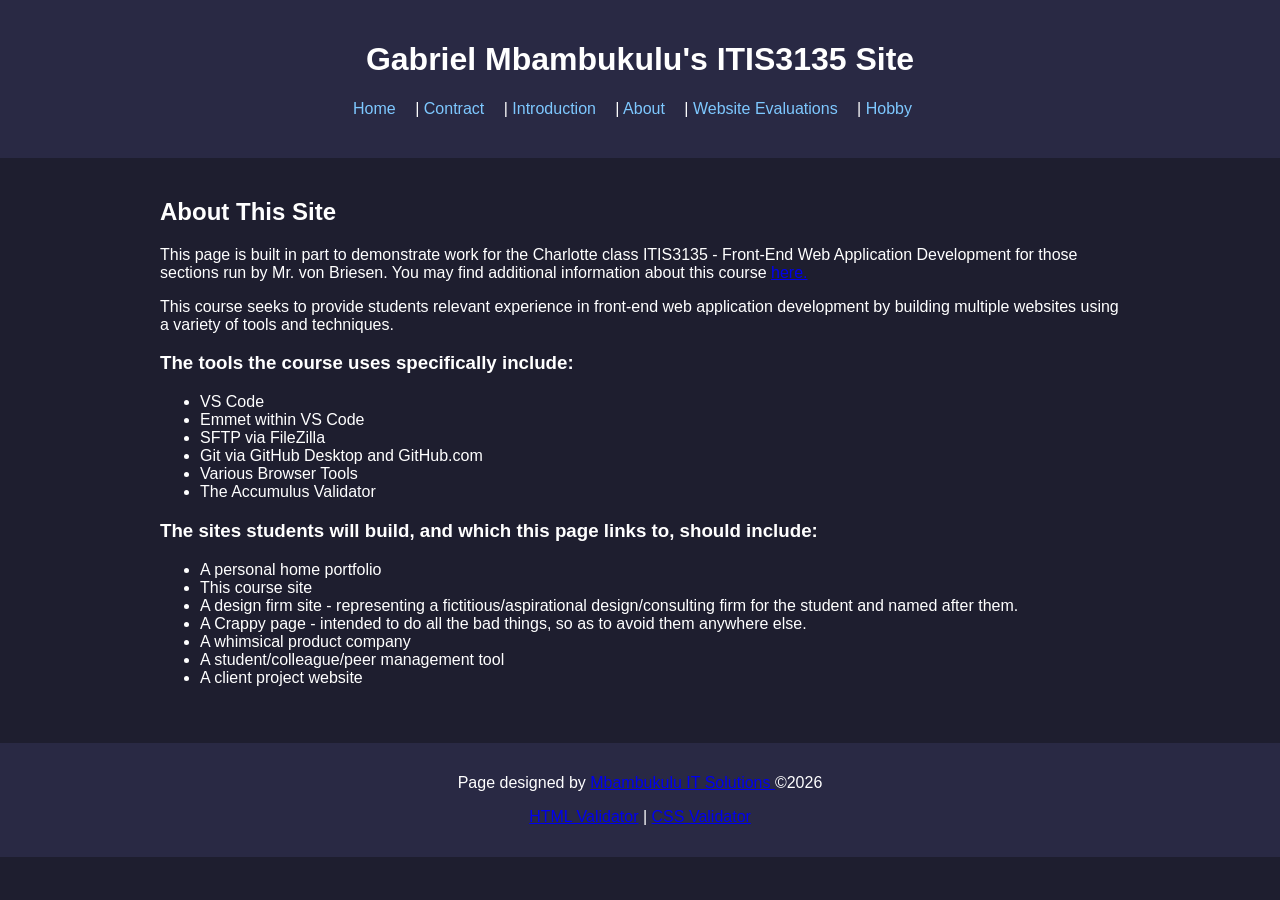
<file: itis3135/about.html>
<!DOCTYPE html>
<html lang="en">

<head>
    <meta charset="UTF-8">
    <meta name="viewport" content="width=device-width, initial-scale=1.0">
    <title>About | ITIS3135</title>

    <link rel="stylesheet" href="styles/default.css">

    <script src="https://lint.page/kit/4d0fe3.js" crossorigin="anonymous"></script>
</head>

<body>

    <div data-include="components/header.html"></div>

<main>

    <h2>About This Site</h2>

    <p>
        This page is built in part to demonstrate work for the Charlotte class
        ITIS3135 - Front-End Web Application Development for those sections run by
        Mr. von Briesen. You may find additional information about this course
        <a href="http://divonbriesen.github.io/web123/" target="_blank">
            here.
        </a>
    </p>

    <p>
        This course seeks to provide students relevant experience in front-end
        web application development by building multiple websites using a variety
        of tools and techniques.
    </p>

    <h3>The tools the course uses specifically include:</h3>

    <ul>
        <li>VS Code</li>
        <li>Emmet within VS Code</li>
        <li>SFTP via FileZilla</li>
        <li>Git via GitHub Desktop and GitHub.com</li>
        <li>Various Browser Tools</li>
        <li>The Accumulus Validator</li>
    </ul>

    <h3>The sites students will build, and which this page links to, should include:</h3>

    <ul>
        <li>A personal home portfolio</li>
        <li>This course site</li>
        <li>
            A design firm site - representing a fictitious/aspirational
            design/consulting firm for the student and named after them.
        </li>
        <li>
            A Crappy page - intended to do all the bad things, so as to avoid
            them anywhere else.
        </li>
        <li>A whimsical product company</li>
        <li>A student/colleague/peer management tool</li>
        <li>A client project website</li>
    </ul>

</main>

    <div data-include="components/footer.html"></div>
   <script src="scripts/HTMLInclude.min.js"></script>

</body>

</html>
</file>
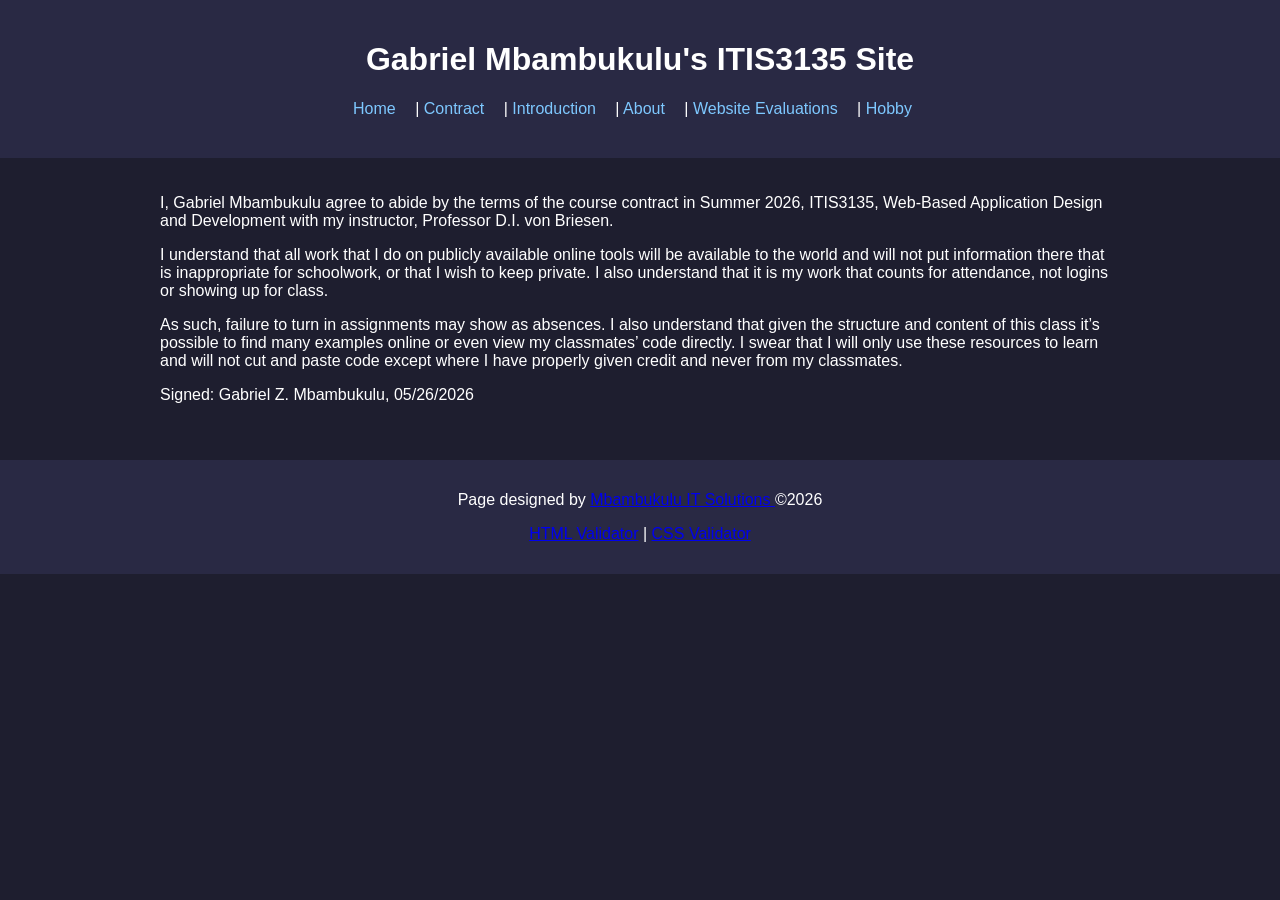
<file: itis3135/contract.html>
<!DOCTYPE html>
<html lang="en">
<head>
    <meta charset="UTF-8">
    <meta name="viewport" content="width=device-width, initial-scale=1.0">
    <title>Contract</title>
    <link rel="stylesheet" href="styles/default.css">
    <script src="https://lint.page/kit/4d0fe3.js" crossorigin="anonymous"></script>
</head>

<body>

    <div data-include="components/header.html"></div>

    <main>

    

        <p>
            I, Gabriel Mbambukulu agree to abide by the terms of the course contract in
            Summer 2026, ITIS3135, Web-Based Application Design and Development
            with my instructor, Professor D.I. von Briesen.
        </p>

        <p>
            I understand that all work that I do on publicly available online tools
            will be available to the world and will not put information there that is
            inappropriate for schoolwork, or that I wish to keep private. I also understand that it is my work that counts for attendance, not logins or showing up for class.
        </p>

        <p>
            As such, failure to turn in assignments may show as absences. I also understand that given the structure and content of this class it’s possible to find many examples online or even view my classmates’ code directly. I swear that I will only use these resources to learn and will not cut and paste code except where I have properly given credit and never from my classmates.
        </p>

        <p>
            Signed: Gabriel Z. Mbambukulu, 05/26/2026
        </p>

    </main>

<div data-include="components/footer.html"></div>
   <script src="scripts/HTMLInclude.min.js"></script>

</body>
</html>
</file>
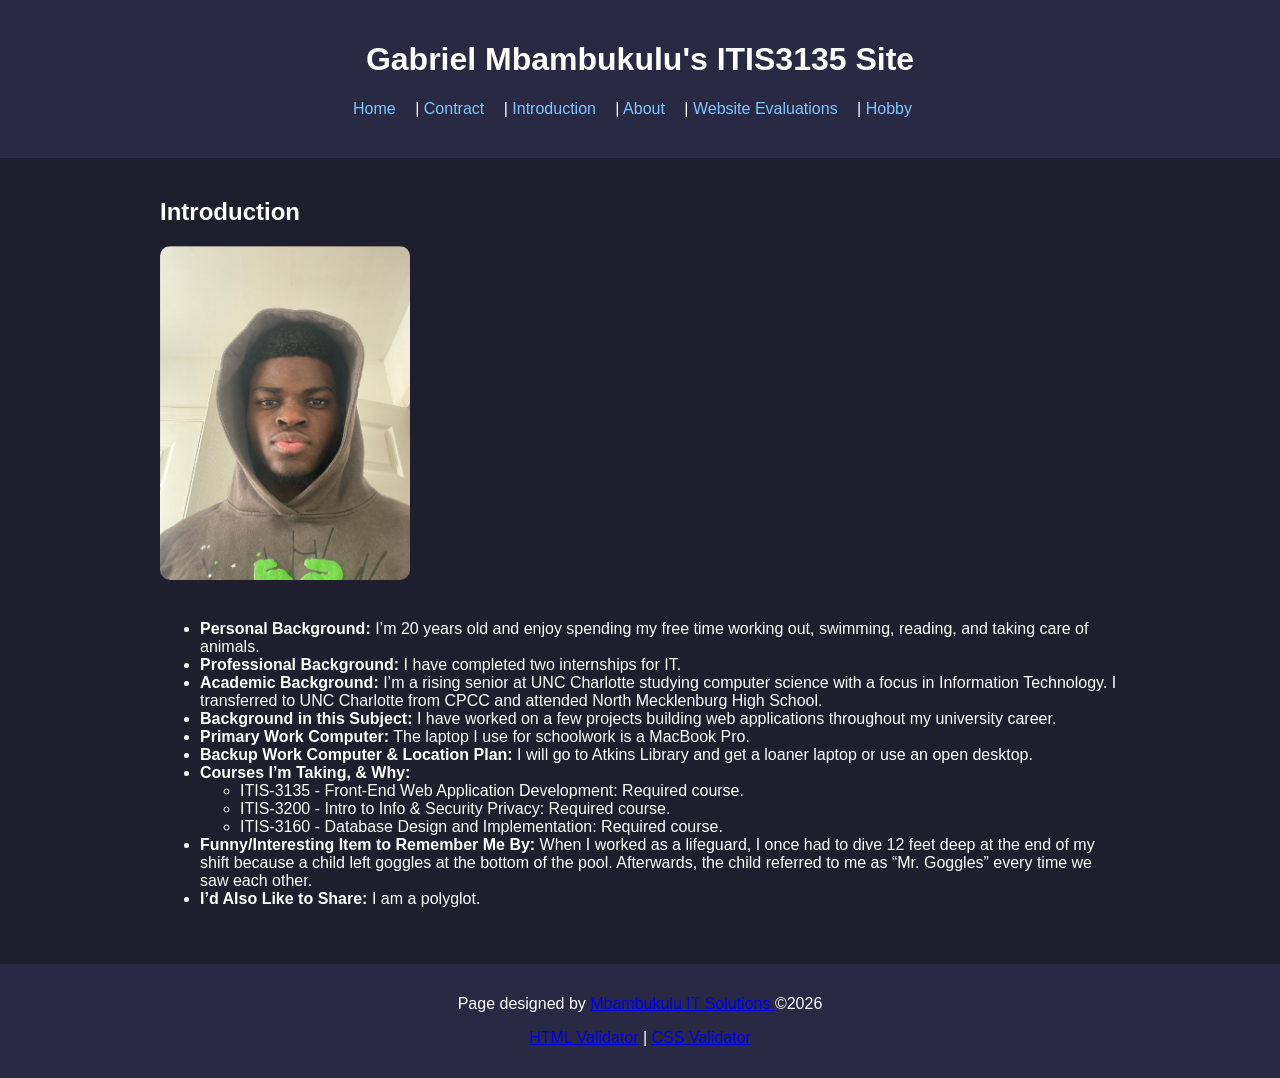
<file: itis3135/introduction.html>
<!DOCTYPE html>
<html lang="en">

<head>
    <meta charset="UTF-8">
    <meta name="viewport" content="width=device-width, initial-scale=1.0">
    <title>Introduction</title>

    <link rel="stylesheet" href="styles/default.css">

    <script src="https://lint.page/kit/4d0fe3.js" crossorigin="anonymous"></script>
</head>

<body>

    <div data-include="components/header.html"></div>
    


    <main>

        

        <h2>Introduction</h2>

        <img src="images/Gabriel.png" alt="Gabriel Mbambukulu" width="250">

        <ul>
            <li><strong>Personal Background:</strong> I’m 20 years old and enjoy spending my free time working out, swimming, reading, and taking care of animals.</li>

            <li><strong>Professional Background:</strong> I have completed two internships for IT.</li>

            <li><strong>Academic Background:</strong> I’m a rising senior at UNC Charlotte studying computer science with a focus in Information Technology. I transferred to UNC Charlotte from CPCC and attended North Mecklenburg High School.</li>

            <li><strong>Background in this Subject:</strong> I have worked on a few projects building web applications throughout my university career.</li>

            <li><strong>Primary Work Computer:</strong> The laptop I use for schoolwork is a MacBook Pro.</li>

            <li><strong>Backup Work Computer & Location Plan:</strong> I will go to Atkins Library and get a loaner laptop or use an open desktop.</li>

            <li>
                <strong>Courses I’m Taking, & Why:</strong>
                <ul>
                    <li>ITIS-3135 - Front-End Web Application Development: Required course.</li>
                    <li>ITIS-3200 - Intro to Info & Security Privacy: Required course.</li>
                    <li>ITIS-3160 - Database Design and Implementation: Required course.</li>
                </ul>
            </li>

            <li><strong>Funny/Interesting Item to Remember Me By:</strong> When I worked as a lifeguard, I once had to dive 12 feet deep at the end of my shift because a child left goggles at the bottom of the pool. Afterwards, the child referred to me as “Mr. Goggles” every time we saw each other.</li>

            <li><strong>I’d Also Like to Share:</strong> I am a polyglot.</li>
        </ul>

    </main>

   <div data-include="components/footer.html"></div>
   <script src="scripts/HTMLInclude.min.js"></script>

</body>

</html>
</file>
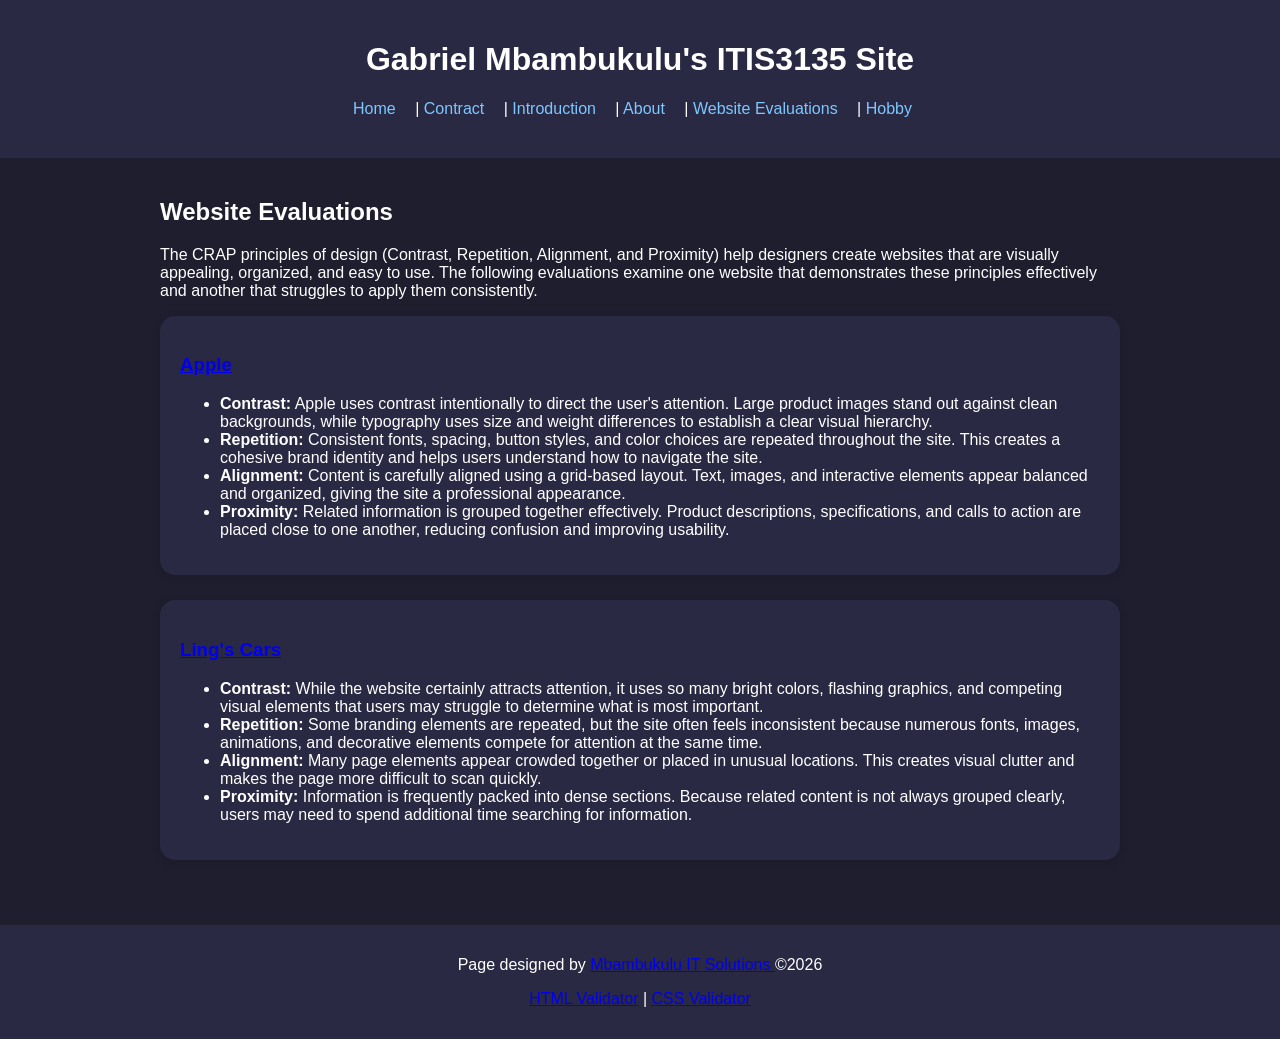
<file: itis3135/website_evaluations.html>
<!DOCTYPE html>
<html lang="en">

<head>
    <meta charset="UTF-8">
    <meta name="viewport" content="width=device-width, initial-scale=1.0">

    <title>Website Evaluations</title>

    <link rel="stylesheet" href="styles/default.css">

    <script src="https://lint.page/kit/4d0fe3.js" crossorigin="anonymous"></script>
</head>

<body>

    <div data-include="components/header.html"></div>

    <main>

        <h2>Website Evaluations</h2>

        <p>
            The CRAP principles of design (Contrast, Repetition, Alignment, and
            Proximity) help designers create websites that are visually appealing,
            organized, and easy to use. The following evaluations examine one
            website that demonstrates these principles effectively and another that
            struggles to apply them consistently.
        </p>

        <section class="evaluation-box">

            <h3>
                <a href="https://www.apple.com" target="_blank">
                    Apple
                </a>
            </h3>

            <ul>
                <li>
                    <strong>Contrast:</strong>
                    Apple uses contrast intentionally to direct the user's attention.
                    Large product images stand out against clean backgrounds, while
                    typography uses size and weight differences to establish a clear
                    visual hierarchy.
                </li>

                <li>
                    <strong>Repetition:</strong>
                    Consistent fonts, spacing, button styles, and color choices are
                    repeated throughout the site. This creates a cohesive brand
                    identity and helps users understand how to navigate the site.
                </li>

                <li>
                    <strong>Alignment:</strong>
                    Content is carefully aligned using a grid-based layout. Text,
                    images, and interactive elements appear balanced and organized,
                    giving the site a professional appearance.
                </li>

                <li>
                    <strong>Proximity:</strong>
                    Related information is grouped together effectively. Product
                    descriptions, specifications, and calls to action are placed
                    close to one another, reducing confusion and improving usability.
                </li>
            </ul>

        </section>

        <section class="evaluation-box">

            <h3>
                <a href="https://www.lingscars.com" target="_blank">
                    Ling's Cars
                </a>
            </h3>

            <ul>
                <li>
                    <strong>Contrast:</strong>
                    While the website certainly attracts attention, it uses so many
                    bright colors, flashing graphics, and competing visual elements
                    that users may struggle to determine what is most important.
                </li>

                <li>
                    <strong>Repetition:</strong>
                    Some branding elements are repeated, but the site often feels
                    inconsistent because numerous fonts, images, animations, and
                    decorative elements compete for attention at the same time.
                </li>

                <li>
                    <strong>Alignment:</strong>
                    Many page elements appear crowded together or placed in unusual
                    locations. This creates visual clutter and makes the page more
                    difficult to scan quickly.
                </li>

                <li>
                    <strong>Proximity:</strong>
                    Information is frequently packed into dense sections. Because
                    related content is not always grouped clearly, users may need to
                    spend additional time searching for information.
                </li>
            </ul>

        </section>

    </main>

    <div data-include="components/footer.html"></div>
   <script src="scripts/HTMLInclude.min.js"></script>

</body>

</html>
</file>
<file: itis3135/styles/default.css>
* {
    box-sizing: border-box;
}
body {
    background-color: #1e1e2f;
    color: white;
    font-family: Arial, sans-serif;
    margin: 0;
    padding: 0;
}

header {
    background-color: #292944;
    padding: 20px;
    text-align: center;
}

main {
    max-width: 1000px;
    margin: auto;
    padding: 20px;
}

nav {
    margin-bottom: 20px;
}

nav a {
    color: #7ec8ff;
    text-decoration: none;
    margin-right: 15px;
}

.page-links {
    text-align: center;
}
.social-links {
    text-align: center;
    margin-top: 20px;
}

nav a:hover {
    color: white;
}

img {
    border-radius: 10px;
    margin-bottom: 20px;
}

footer {
    background-color: #292944;
    text-align: center;
    padding: 15px;
    margin-top: 20px;
}

.evaluation-box {
    background-color: #292944;
    border-radius: 15px;
    padding: 20px;
    margin: 25px auto;
    box-shadow: 0 2px 8px rgba(0, 0, 0, 0.15);
}

.evaluation-box  {
    margin-top: 0;
}

.evaluation-box ul {
    text-align: left;
}
</file>
